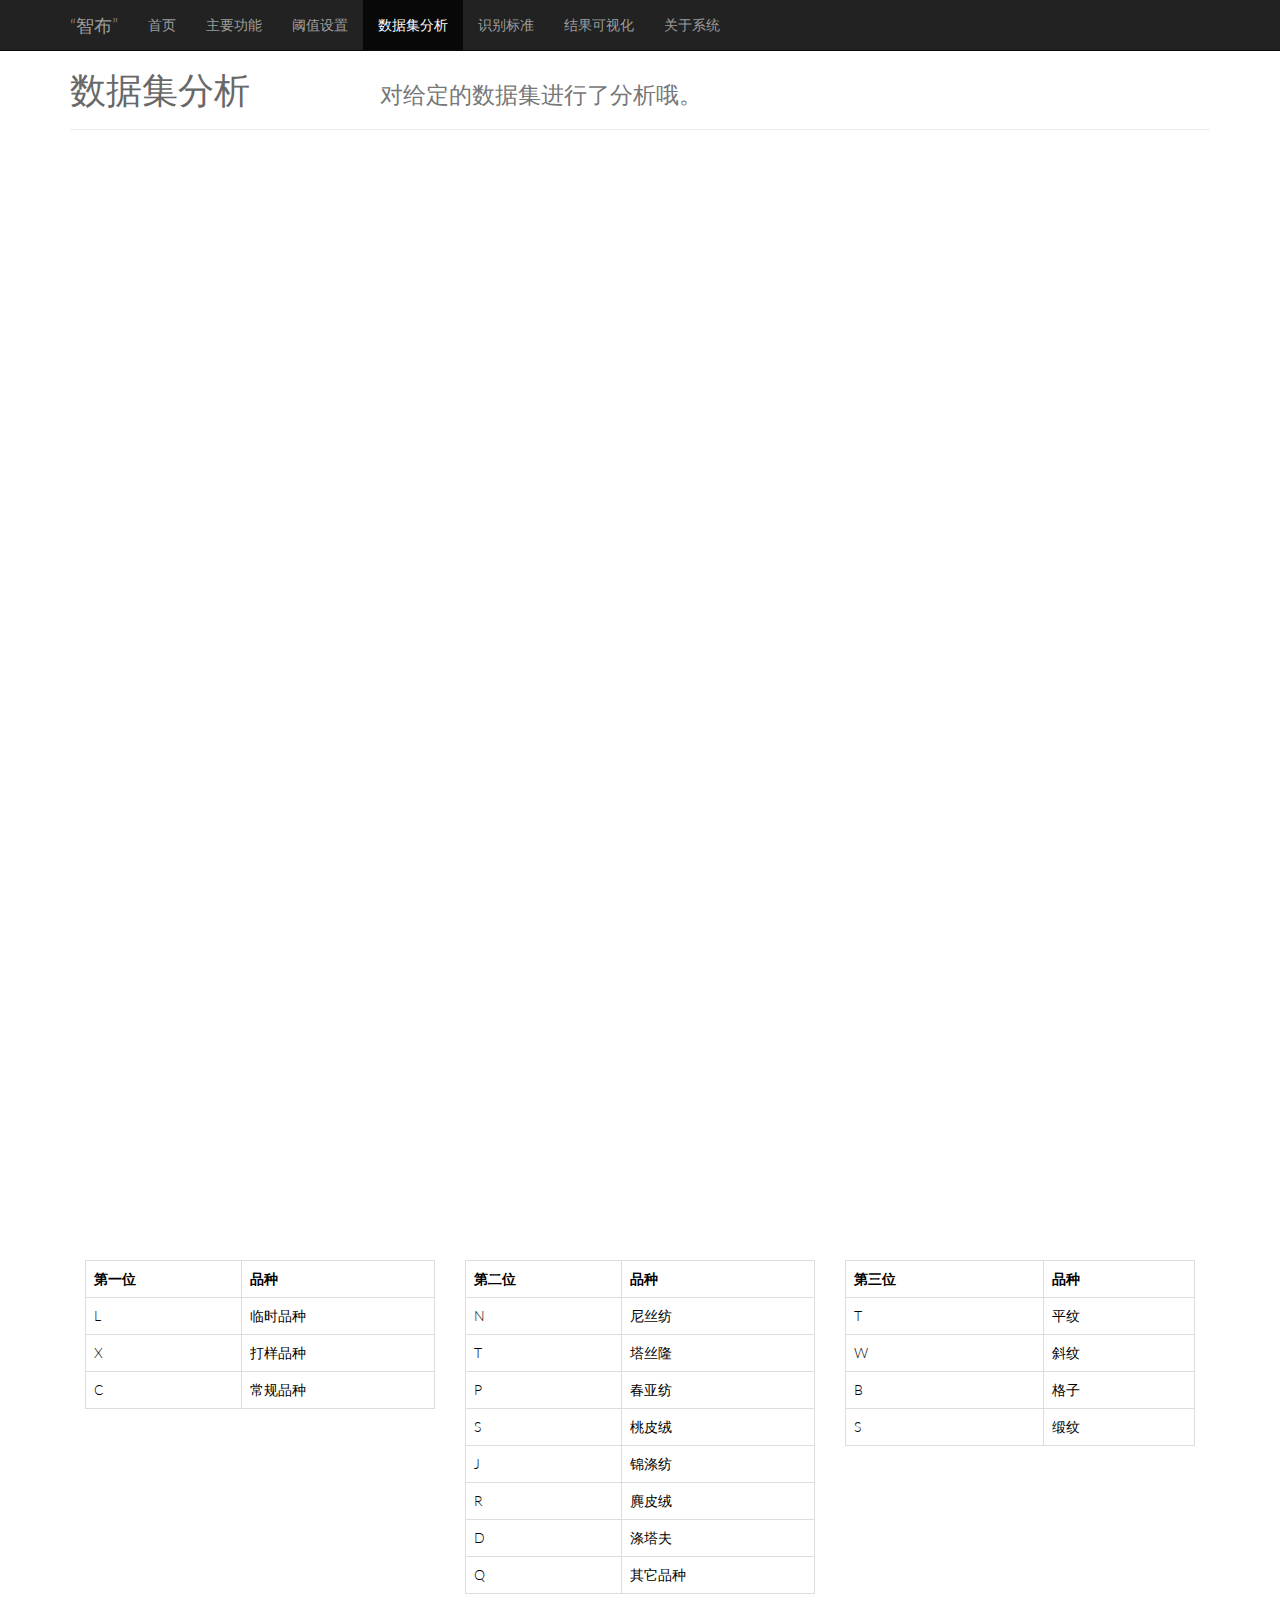
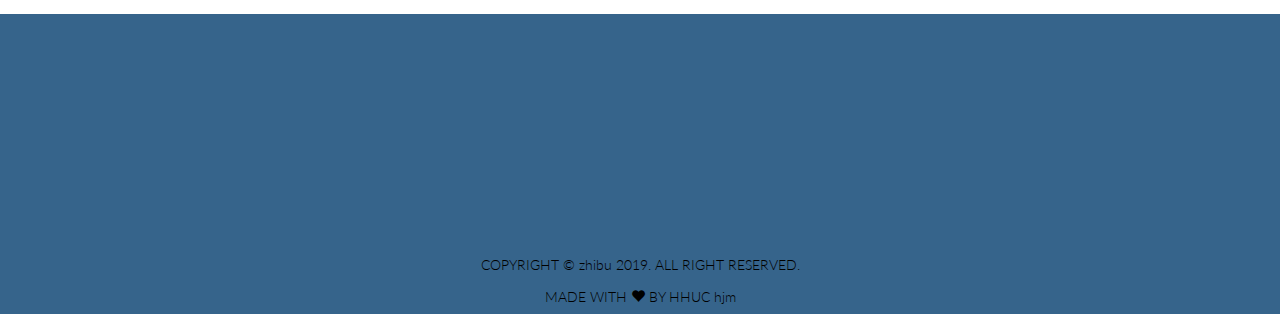
<file: templates/datas.html>
<!DOCTYPE html>
<html lang="en">
<head>
	<meta charset="UTF-8">
	<meta name="viewport" content="width=device-width, initial-scale=1, maximum-scale=1, user-scalable=no">
	<title>“智布”布匹瑕疵识别系统</title>
	<link rel="stylesheet" type="text/css" href="../static/css/style.css"/>
	<link rel="stylesheet" type="text/css" href="../static/css/bootstrap.min.css"/>
	<link href="../static/css/main.css" rel="stylesheet">
	<script type="text/javascript" src="https://www.beamingsunshine.cn/js/echarts.js"></script>
</head>
<body>
	<nav class="navbar navbar-inverse navbar-fixed-top">
		<div class="container-fluid container">
			<div class="navbar-header">
				<button type="button" class="navbar-toggle collapsed" data-toggle="collapse" data-target="#bs-example-navbar-collapse-1" aria-expanded="false">
					<span class="sr-only">Toggle navigation</span>
					<span class="icon-bar"></span>
					<span class="icon-bar"></span>
					<span class="icon-bar"></span>
				</button>
				<a class="navbar-brand" href="index.html">“智布”</a>
			</div>

			<div class="collapse navbar-collapse" id="bs-example-navbar-collapse-1">
				<ul class="nav navbar-nav">
					<li><a href="index.html">首页<span class="sr-only">(current)</span></a></li>
					<li><a href="main.html">主要功能</a></li>
					<li><a href="set.html">阈值设置</a></li>
					<li class="active"><a href="datas.html">数据集分析</a></li>
					<li><a href="standard.html">识别标准</a></li>
					<li><a href="statistics.html">结果可视化</a></li>
					<li><a href="#footer">关于系统</a></li>
				</ul>
			</div><!-- /.navbar-collapse -->
		</div><!-- /.container-fluid -->
	</nav>
	<div class="main container">
		<div class="page-header">
			<h1>数据集分析 &nbsp &nbsp &nbsp &nbsp &nbsp &nbsp <small>对给定的数据集进行了分析哦。</small></h1>
		</div>
	</div>
	
	<div class="container">
		
		<div class="chart">
			<div class="col-md-12 col-xs-12" >
				<div id="chart99"></div>
			</div>
			<div class="col-md-12 col-xs-12" >
				<div id="chart100"></div>
			</div>
			<div class="col-md-4 col-xs-12" >
				<table class="table table-bordered">
					<tr>
						<th>第一位</th>
						<th>品种</th>
					</tr>
					<tr>
						<td>L</td>
						<td>临时品种</td>
					</tr>
					<tr>
						<td>X</td>
						<td>打样品种</td>
					</tr>
					<tr>
						<td>C</td>
						<td>常规品种</td>
					</tr>
				</table>
			</div>
			<div class="col-md-4 col-xs-12" >
				<table class="table table-bordered">
					<tr>
						<th>第二位</th>
						<th>品种</th>
					</tr>
					<tr>
						<td>N</td>
						<td>尼丝纺</td>
					</tr>
					<tr>
						<td>T</td>
						<td>塔丝隆</td>
					</tr>
					<tr>
						<td>P</td>
						<td>春亚纺</td>
					</tr>
					<tr>
						<td>S</td>
						<td>桃皮绒</td>
					</tr>
					<tr>
						<td>J</td>
						<td>锦涤纺</td>
					</tr>
					<tr>
						<td>R</td>
						<td>麂皮绒</td>
					</tr>
					<tr>
						<td>D</td>
						<td>涤塔夫</td>
					</tr>
					<tr>
						<td>Q</td>
						<td>其它品种</td>
					</tr>
				</table>
			</div>
			<div class="col-md-4 col-xs-12" >
				<table class="table table-bordered">
					<tr>
						<th>第三位</th>
						<th>品种</th>
					</tr>
					<tr>
						<td>T</td>
						<td>平纹</td>
					</tr>
					<tr>
						<td>W</td>
						<td>斜纹</td>
					</tr>
					<tr>
						<td>B</td>
						<td>格子</td>
					</tr>
					<tr>
						<td>S</td>
						<td>缎纹</td>
					</tr>
				</table>
			</div>
		</div>
	</div>

	
	<footer id="footer">
		<p class="text-center footer">COPYRIGHT © zhibu 2019. ALL RIGHT RESERVED.</p>
		<p class="text-center">MADE WITH <span class="
			glyphicon glyphicon-heart"></span> BY HHUC hjm</p>
		</footer>
		<script type="text/javascript" src="../static/js/jquery.min.js"></script>
		<script type="text/javascript" src="../static/js/selectImg.js"></script>
		<script type="text/javascript" src="../static/js/laydate.js"></script>
		<script type="text/javascript" src="../static/js/datas.js"></script>
		<script type="text/javascript" src="../static/js/bootstrap.min.js"></script>
	</body>
	</html>
</file>
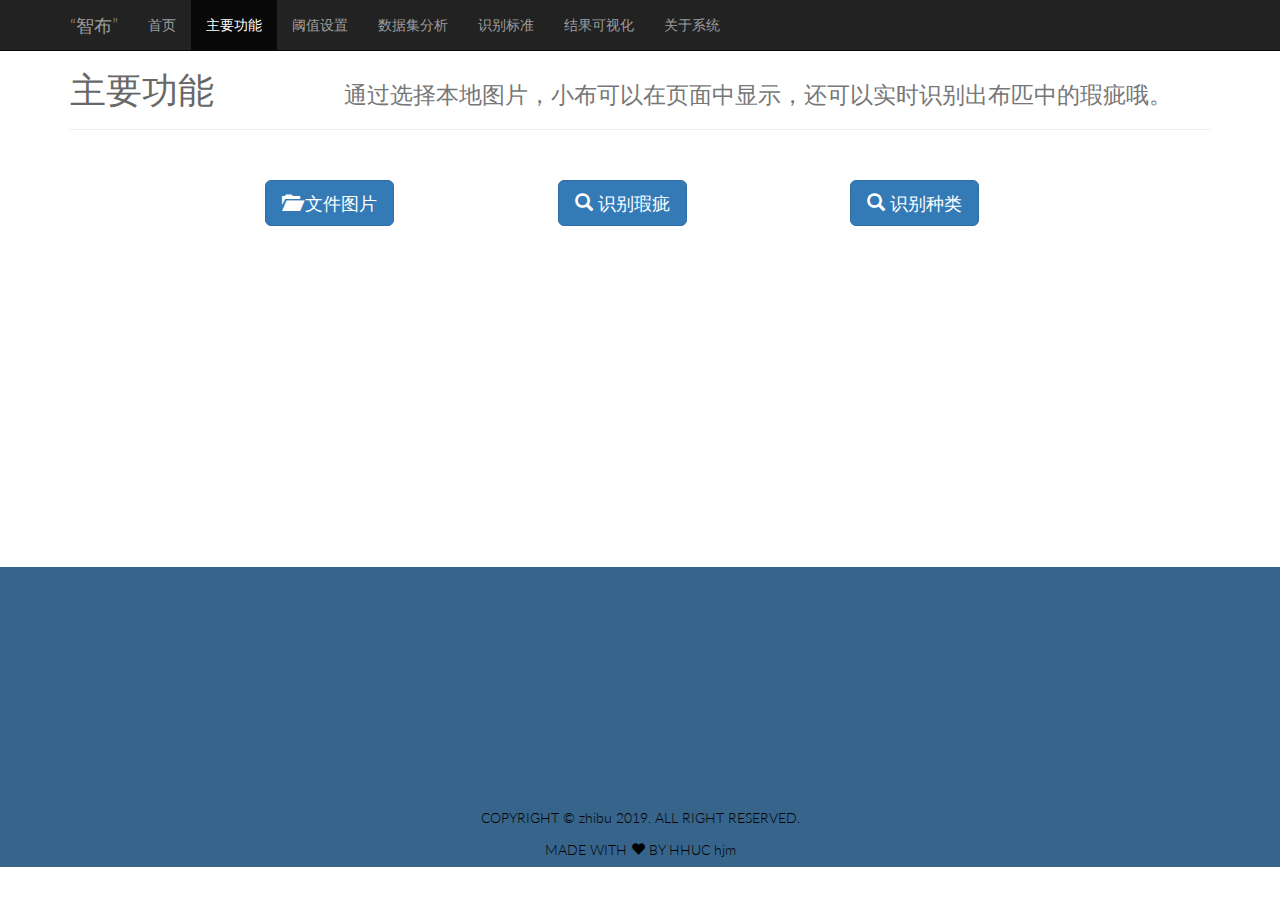
<file: templates/main.html>
<!DOCTYPE html>
<html lang="en">
<head>
	<meta charset="UTF-8">
	<meta name="viewport" content="width=device-width, initial-scale=1, maximum-scale=1, user-scalable=no">
	<title>“智布”布匹瑕疵识别系统</title>
	<link rel="stylesheet" type="text/css" href="../static/css/style.css"/>
	<link rel="stylesheet" type="text/css" href="../static/css/bootstrap.min.css"/>
	<link href="../static/css/main.css" rel="stylesheet">
	<script type="text/javascript" src="../static/js/jquery.min.js"></script>
	<script type="text/javascript" src="../static/js/md5.js"></script>
</head>
<body onload="onload()">
	<nav class="navbar navbar-inverse navbar-fixed-top">
		<div class="container-fluid container">
			<div class="navbar-header">
				<button type="button" class="navbar-toggle collapsed" data-toggle="collapse" data-target="#bs-example-navbar-collapse-1" aria-expanded="false">
					<span class="sr-only">Toggle navigation</span>
					<span class="icon-bar"></span>
					<span class="icon-bar"></span>
					<span class="icon-bar"></span>
				</button>
				<a class="navbar-brand" href="index.html">“智布”</a>
			</div>

			<div class="collapse navbar-collapse" id="bs-example-navbar-collapse-1">
				<ul class="nav navbar-nav">
					<li><a href="index.html">首页<span class="sr-only">(current)</span></a></li>
					<li class="active"><a href="main.html">主要功能</a></li>
					<li><a href="set.html">阈值设置</a></li>
					<li><a href="datas.html">数据集分析</a></li>
					<li><a href="standard.html">识别标准</a></li>
					<li><a href="statistics.html">结果可视化</a></li>
					<li><a href="#footer">关于系统</a></li>
				</ul>
			</div><!-- /.navbar-collapse -->
		</div><!-- /.container-fluid -->
	</nav>
	

	<div class="main container">
		<div class="page-header">
			<h1>主要功能 &nbsp &nbsp &nbsp &nbsp &nbsp &nbsp <small>通过选择本地图片，小布可以在页面中显示，还可以实时识别出布匹中的瑕疵哦。</small></h1>
		</div>
	</div>
	<div class="button-group">
		<div class="container">
			<div class="row" id="button_group">
				<div class="col-md-3 col-md-offset-2 col-xs-6">
					<button type="button" class="btn btn-primary btn-lg" id="add"><span class="glyphicon glyphicon-folder-open"></span>  文件图片</button>
					<input type="file" id="file_input" multiple/>
				</div>
				<div class="col-md-3 col-xs-6">
					<button class="btn btn-primary btn-lg" id="send"><span class="glyphicon glyphicon-search"></span> 识别瑕疵</button>
				</div>
				<div class="col-md-3 col-xs-6">
					<button class="btn btn-primary btn-lg" id="recognize"><span class="glyphicon glyphicon-search"></span> 识别种类</button>
				</div>
				<div class="col-md-3 col-xs-6">
				</div>
			</div>
		</div>
	</div>


	<div class="selectImgDiv" style=" min-height: 300px;">
		<div class="container" id="show">

		</div>
	</div>

	<footer id="footer">
		<p class="text-center footer">COPYRIGHT © zhibu 2019. ALL RIGHT RESERVED.</p>
		<p class="text-center">MADE WITH <span class="
			glyphicon glyphicon-heart"></span> BY HHUC hjm</p>
		</footer>
		<script type="text/javascript" src="../static/js/selectImg.js"></script>
		<script type="text/javascript" src="../static/js/bootstrap.min.js"></script>
	</body>
	</html>
</file>
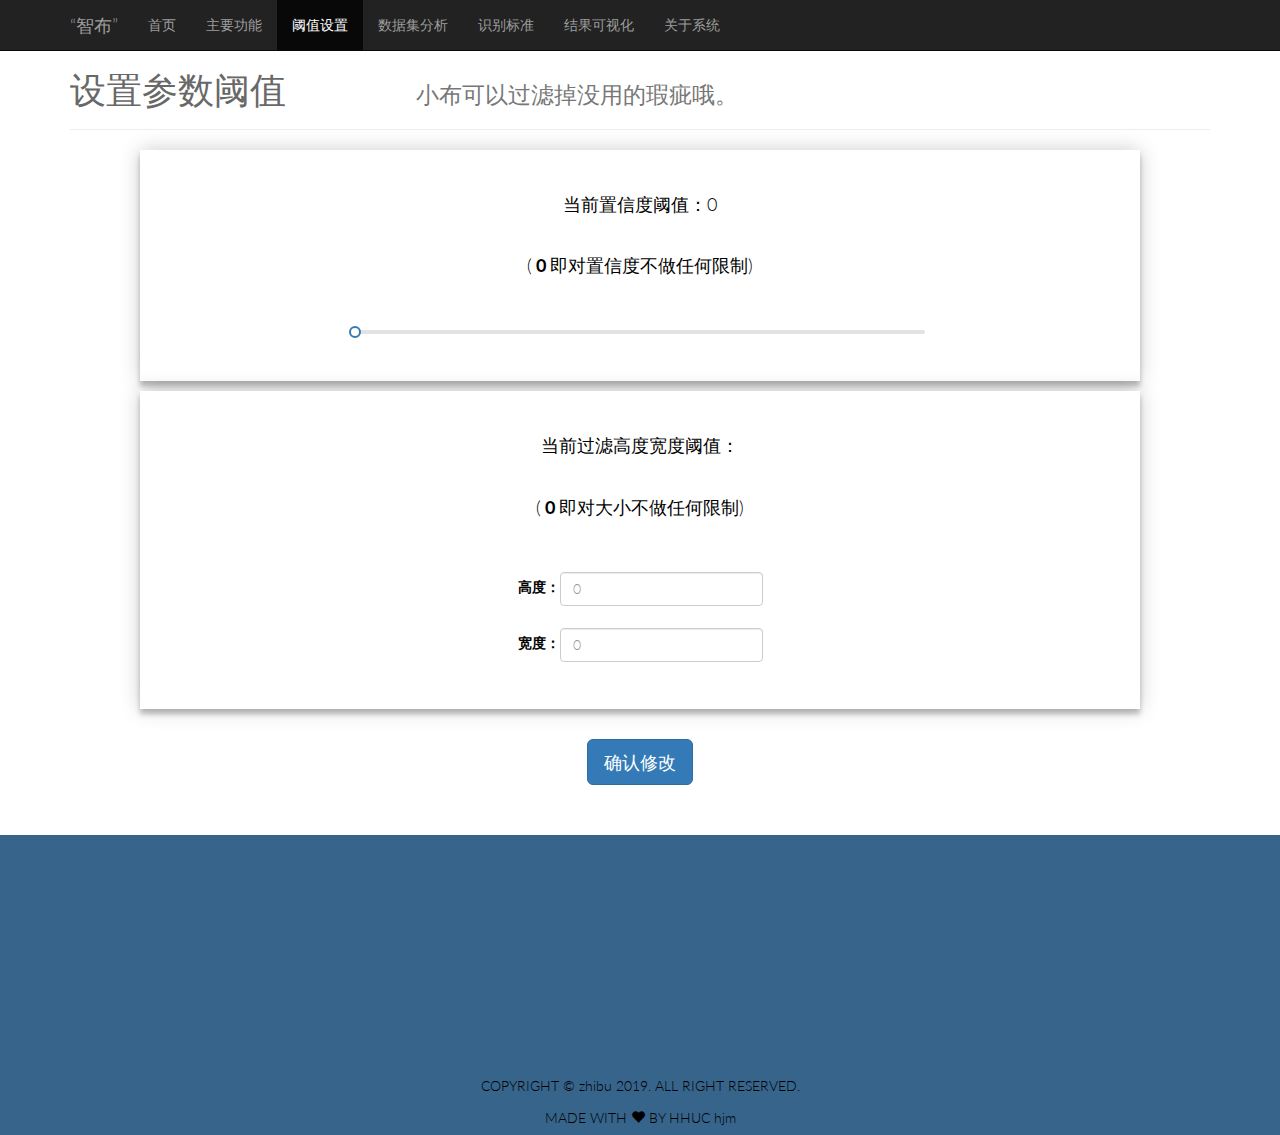
<file: templates/set.html>
<!DOCTYPE html>
<html lang="en">
<head>
	<meta charset="UTF-8">
	<meta name="viewport" content="width=device-width, initial-scale=1, maximum-scale=1, user-scalable=no">
	<title>“智布”布匹瑕疵识别系统</title>
	<link rel="stylesheet" type="text/css" href="../static/css/style.css"/>
	<link rel="stylesheet" href="../static/js/css/layui.css">
	<link rel="stylesheet" type="text/css" href="../static/css/bootstrap.min.css"/>
	<link href="../static/css/main.css" rel="stylesheet">
</head>
<body onload="onLoad();">
	<nav class="navbar navbar-inverse navbar-fixed-top">
		<div class="container-fluid container">
			<div class="navbar-header">
				<button type="button" class="navbar-toggle collapsed" data-toggle="collapse" data-target="#bs-example-navbar-collapse-1" aria-expanded="false">
					<span class="sr-only">Toggle navigation</span>
					<span class="icon-bar"></span>
					<span class="icon-bar"></span>
					<span class="icon-bar"></span>
				</button>
				<a class="navbar-brand" href="index.html">“智布”</a>
			</div>

			<div class="collapse navbar-collapse" id="bs-example-navbar-collapse-1">
				<ul class="nav navbar-nav">
					<li><a href="index.html">首页<span class="sr-only">(current)</span></a></li>
					<li><a href="main.html">主要功能</a></li>
					<li class="active"><a href="set.html">阈值设置</a></li>
					<li><a href="datas.html">数据集分析</a></li>
					<li><a href="standard.html">识别标准</a></li>
					<li><a href="statistics.html">结果可视化</a></li>
					<li><a href="#footer">关于系统</a></li>
				</ul>
			</div><!-- /.navbar-collapse -->
		</div><!-- /.container-fluid -->
	</nav>
	
	<div class="main container">
		<div class="page-header">
			<h1>设置参数阈值 &nbsp &nbsp &nbsp &nbsp &nbsp &nbsp  <small>小布可以过滤掉没用的瑕疵哦。</small></h1>
		</div>
	</div>
	<div >
		<div class="container">
			<div class="shadow_card">
				<h3 id="Limit"></h3>
				<br>
				<h4>(<b> 0 </b>即对置信度不做任何限制)</h4>
				<br><br>
				<div id="slideTest1" style="width: 100%;padding-left: 20%;padding-right: 20%;"></div>
				<br>
			</div>
			
			<div class="shadow_card">
				<h3 id="Size">当前过滤高度宽度阈值：</h3>
				<br>
				<h4>(<b> 0 </b>即对大小不做任何限制)</h4>
				<br><br>
				<form class="form-inline">
					<div class="form-group" id="length">
						
					</div><br><br>
					<div class="form-group" id="width">
						
					</div>
				</form>
				<br>
			</div>
			<div style="padding-top: 20px;padding-bottom: 50px; text-align: center;">
				<button type="submit" class="btn btn-primary btn-lg" id="change">确认修改</button>
			</div>
		</div>
	</div>
	
	
	
	<footer id="footer">
		<p class="text-center footer">COPYRIGHT © zhibu 2019. ALL RIGHT RESERVED.</p>
		<p class="text-center">MADE WITH <span class="
			glyphicon glyphicon-heart"></span> BY HHUC hjm</p>
		</footer>
		<script type="text/javascript" src="../static/js/layui.js"></script>
		<script type="text/javascript" src="../static/js/jquery.min.js"></script>
		<script type="text/javascript" src="../static/js/selectImg.js"></script>
		<script type="text/javascript" src="../static/js/bootstrap.min.js"></script>
		<script type="text/javascript">
			layui.use('slider', function(){
				var slider = layui.slider;
				var lim=limits;
				if (localStorage.getItem("limit")) {
					lim= localStorage.getItem("limit")
				}
				slider.render({
					elem: '#slideTest1'
					,value: lim
					,max:100
					,step:1
					,theme:'#337ab7'
					,change: function(value){
						limits = value;
					},setTips: function(value){ //自定义提示文本
						return value;
					}
				});
			});
		</script>
	</body>
	</html>
</file>
<file: static/css/style.css>
#file_input{
	display: none;
}
#show{
	height: 100%;
}
.draw_rect{
	position: absolute;
	top: 0px;
	left: 0px; 
	height:90%; 
	width:100%; 
	cursor: default;
}

.main{
	padding-top: 30px;
	padding-left: 30px;
}
.button-group{
	margin-top: 30px;
	margin-bottom: 40px;
}
.jumbotron h1{
	padding-top: 60px;
}
.jumbotron p{
	padding-top: 80px;
}
footer{
	height: 300px;
	background-color: #36648B;
}
.footer{
	padding-top: 240px;
}
.thumbnail{
	margin-top: 60px;
}
#chart1{
	width: 50rem;
	height:35rem;
}
#chart2{
	width:50rem;
	height:35rem;
}
#chart3{
	width: 50rem;
	height:35rem;
}
#chart4{
	width:50rem;
	height:35rem;
}
#chart5{
	width: 50rem;
	height:35rem;
}
#chart6{
	width:50rem;
	height:35rem;
}
#chart99{
	width:100%;
	height:65rem;
}
#chart100{
	width:100%;
	height:40rem;
}
.chart{
	padding-top: 60px;
}
#nav{
	float: right;
}
.rectangle0{
	border: 5px solid #d9534f;
	position: absolute;
	z-index: 1;
}
.img_tag0{
	position: absolute;
	color: #ffffff;
	font-size: 12px;
	font-weight: 800;
	z-index: 1;
	background-color: #d9534f;
}
.rectangle1{
	border: 5px solid #337ab7;
	position: absolute;
	z-index: 1;
}
.img_tag1{
	position: absolute;
	color: #ffffff;
	font-size: 12px;
	font-weight: 800;
	background-color:#337ab7; 
	z-index: 1;
}
.rectangle2{
	border: 5px solid #5cb85c;
	position: absolute;
	z-index: 1;
}
.img_tag2{
	position: absolute;
	color: #ffffff;
	font-size: 12px;
	font-weight: 800;
	background-color:#5cb85c; 
	z-index: 1;
}
.rectangle3{
	border: 5px solid #f0ad4e;
	position: absolute;
	z-index: 1;
}
.img_tag3{
	position: absolute;
	color: #ffffff;
	font-size: 12px;
	font-weight: 800;
	background-color:#f0ad4e; 
	z-index: 1;
}
.rectangle4{
	border: 5px solid #5bc0de;
	position: absolute;
	z-index: 1;
}
.img_tag4{
	position: absolute;
	color: #ffffff;
	font-size: 12px;
	font-weight: 800;
	background-color:#5bc0de; 
	z-index: 1;
}
.rectangle5{
	border: 5px solid #ffc1c1;
	position: absolute;
	z-index: 1;
}
.img_tag5{
	position: absolute;
	color: #ffffff;
	font-size: 12px;
	font-weight: 800;
	background-color:#ffc1c1; 
	z-index: 1;
}
.rectangle6{
	border: 5px solid #7d26cd;
	position: absolute;
	z-index: 1;
}
.img_tag6{
	position: absolute;
	color: #ffffff;
	font-size: 12px;
	font-weight: 800;
	background-color:#7d26cd; 
	z-index: 1;
}
.rectangle7{
	border: 5px solid #f16745;
	position: absolute;
	z-index: 1;
}
.img_tag7{
	position: absolute;
	color: #ffffff;
	font-size: 12px;
	font-weight: 800;
	z-index: 1;
	background-color: #f16745;
}
.rectangle8{
	border: 5px solid #ffc65d;
	position: absolute;
	z-index: 1;
}
.img_tag8{
	position: absolute;
	color: #ffffff;
	font-size: 12px;
	font-weight: 800;
	background-color:#ffc65d; 
	z-index: 1;
}
.rectangle9{
	border: 5px solid #7b48a4;
	position: absolute;
	z-index: 1;
}
.img_tag9{
	position: absolute;
	color: #ffffff;
	font-size: 12px;
	font-weight: 800;
	background-color:#7b48a4; 
	z-index: 1;
}
.rectangle10{
	border: 5px solid #4cc3d9;
	position: absolute;
	z-index: 1;
}
.img_tag10{
	position: absolute;
	color: #ffffff;
	font-size: 12px;
	font-weight: 800;
	background-color:#4cc3d9; 
	z-index: 1;
}
.rectangle11{
	border: 5px solid #7f95d1;
	position: absolute;
	z-index: 1;
}
.img_tag11{
	position: absolute;
	color: #ffffff;
	font-size: 12px;
	font-weight: 800;
	background-color:#7f95d1; 
	z-index: 1;
}
.rectangle12{
	border: 5px solid #ef7030;
	position: absolute;
	z-index: 1;
}
.img_tag12{
	position: absolute;
	color: #ffffff;
	font-size: 12px;
	font-weight: 800;
	background-color:#ef7030; 
	z-index: 1;
}
.rectangle13{
	border: 5px solid #66c2cb;
	position: absolute;
	z-index: 1;
}
.img_tag13{
	position: absolute;
	color: #ffffff;
	font-size: 12px;
	font-weight: 800;
	background-color:#66c2cb; 
	z-index: 1;
}
.rectangle14{
	border: 5px solid #82aff9;
	position: absolute;
	z-index: 1;
}
.img_tag14{
	position: absolute;
	color: #ffffff;
	font-size: 12px;
	font-weight: 800;
	background-color:#82aff9; 
	z-index: 1;
}
.rectangle15{
	border: 5px solid #9881f5;
	position: absolute;
	z-index: 1;
}
.img_tag15{
	position: absolute;
	color: #ffffff;
	font-size: 12px;
	font-weight: 800;
	background-color:#9881f5; 
	z-index: 1;
}
.rectangle16{
	border: 5px solid #f97d81;
	position: absolute;
	z-index: 1;
}
.img_tag16{
	position: absolute;
	color: #ffffff;
	font-size: 12px;
	font-weight: 800;
	background-color:#f97d81; 
	z-index: 1;
}
.rectangle17{
	border: 5px solid #f9d08b;
	position: absolute;
	z-index: 1;
}
.img_tag17{
	position: absolute;
	color: #ffffff;
	font-size: 12px;
	font-weight: 800;
	background-color:#f9d08b; 
	z-index: 1;
}
.rectangle18{
	border: 5px solid #eeba4c;
	position: absolute;
	z-index: 1;
}
.img_tag18{
	position: absolute;
	color: #ffffff;
	font-size: 12px;
	font-weight: 800;
	background-color:#eeba4c; 
	z-index: 1;
}
.rectangle19{
	border: 5px solid #23b5af;
	position: absolute;
	z-index: 1;
}
.img_tag19{
	position: absolute;
	color: #ffffff;
	font-size: 12px;
	font-weight: 800;
	background-color:#23b5af; 
	z-index: 1;
}
.selectImgDiv .item{
	float: left;
	margin-top: 20px;
	margin-bottom: 20px;
	cursor: pointer;
}
.selectImgDiv .item .img_show{
	width: 100%;
	height: 100%;
	overflow: hidden;
}
.selectImgDiv .item .img_show img{
	width: 100%;
	height: 100%;
}
.selectImgDiv .item .img_title{
	height: 30px;
	text-align: center;
	font-size: 16px;
	line-height: 30px;
	background-color: rgba(102,102,102,0.6);
	position: relative;
	color: #FFFFFF;
	font-weight: 700;
}
.btns{
	margin-top: 10px;
	float: right;
}
.shadow_card{
	position: relative;
	z-index: 1;
	background: #FFFFFF;
	max-width: 1000px;
	margin: 0 auto 10px;
	padding: 25px;
	text-align: center;
	box-shadow: 0 0 20px 0 rgba(0, 0, 0, 0.2), 0 5px 5px 0 rgba(0, 0, 0, 0.24);
}
</file>
<file: static/css/main.css>
@import url(http://fonts.googleapis.com/css?family=Lato:100,300,400,700);
  @import url(http://fonts.googleapis.com/css?family=Open+Sans:300italic,400italic,600italic,700italic,400,300,600,700);
  @import url(http://fonts.googleapis.com/css?family=Noto+Sans:400,700);

  body {
    background: #fff;
    font-family: 'Lato', sans-serif;
    font-weight: 300;
    font-size: 14px;
    line-height: 22px;
    color: #000;
  }

  html {
    height: 100%;
  }
  a {
    -webkit-transition: 300ms;
    -moz-transition: 300ms;
    -o-transition: 300ms;
    transition: 300ms;
  }


  ul {
    list-style: none;
  }

  h1, h2, h3, h4, h5, h6 {
    font-family: 'Lato', sans-serif;
    font-weight: 300;
  }

  h1{
    color: #686868;
  }

  h2{
    font-size: 24px;
    color: #686868;
  }

  h3{
    font-size: 18px;
  }

  .overflow{
    overflow: hidden;
  }

  .uppercase{
    text-transform: uppercase;
  }

  .btn-common {
    font-size: 14px;
    color: #0099ae;
    border: 1px solid #0099ae;
    font-family: 'Open Sans', sans-serif;
    font-weight: 300;
    padding: 10px 25px;
  }

  #action .col-sm-5{
    position: absolute;

    top: 0;
    height: 100%;
    right: 0;
  }


  .btn-common:hover, 
  .btn-common:focus{
    outline: none;
    background: none;
    box-shadow: none;
    color: #01707f;
    border-color:#01707f;
  }

  .align-right{
    text-align: right;
  }

  .inline{
    display: inline-block;
  }

  .padding{
    padding: 65px 0;
  }

  .padding-bottom{
    padding-bottom: 65px;
  }

  .padding-top{
    padding-top: 90px;
  }

  .padding-right{
    padding-right: 80px;
  }

  .padding-left{
    padding-left: 80px;
  }

  .margin-bottom{
    margin-bottom: 35px;
  }

     .carousel-indicators.visible-xs {
      height: 20px;
      margin: 0;
      padding: 0;
      position: absolute;
      top: -35px;
      width: 100%;
      left: 0;
    }

  .carousel-indicators.visible-xs li {
    border-color: #D29948;
    border-width: 2px;
    height: 12px;
    margin: 0 5px 0 0;
    width: 12px;
  }

  .carousel-indicators.visible-xs li.active {
    background: rgba(210, 153, 72, 0.7);
  }

/*************************
*******Home Page******
**************************/
#home-slider {
  background: url(../images/home/slider-bg.png) 0 100% repeat-x;
  position: relative;
}

#home-slider .main-slider {
  position: relative;
  height: 450px;
}

#home-slider .slide-text{
  position: absolute;
  top: 50px;
  left: 0;
  width: 450px;
}

.animate-in .slide-text {
  -webkit-animation: fadeInLeftBig 700ms cubic-bezier(0.190,1.000,0.220,1.000) 200ms both;
  animation: fadeInLeftBig 700ms cubic-bezier(0.190,1.000,0.220,1.000) 200ms both;
}

#home-slider .slider-hill {
  position: absolute;
  right: 0;
  bottom: 0;
}

.animate-in .slider-hill {
  -webkit-animation: bounceInDown 1000ms ease-in-out 200ms both;
  animation: bounceInDown 1000ms ease-in-out 200ms both;
}

#home-slider .slider-house {
  position: absolute;
  right: 110px;
  bottom: -30px;
}

.animate-in .slider-house {
  -webkit-animation: bounceInDown 500ms ease-in-out 800ms both;
  animation: bounceInDown 500ms ease-in-out 800ms both;
}

#home-slider .slider-sun {
  position: absolute;
  right: 365px;
  bottom: 100px;
}

.animate-in .slider-sun {
  -webkit-animation: scaleIn 500ms ease-in-out 1200ms both;
  animation: scaleIn 500ms ease-in-out 1200ms both;
}

#home-slider .slider-birds1 {
  position: absolute;
  right: 470px;
  bottom: 75px;
}

.animate-in .slider-birds1 {
  -webkit-animation: fadeInLeft 500ms ease-in-out 1200ms both;
  animation: fadeInLeft 500ms ease-in-out 1200ms both;
}

#home-slider .slider-birds2 {
  position: absolute;
  right: 40px;
  bottom: 150px;
}

.animate-in .slider-birds2 {
  -webkit-animation: fadeInRight 500ms ease-in-out 1200ms both;
  animation: fadeInRight 500ms ease-in-out 1200ms both;
}


#home-slider h1{
  margin-top: 100px;
  margin-bottom: 25px;
}

#home-slider .btn-common {
  margin-top: 20px;
}

#home-slider .preloader {
  position: absolute;
  left: 0;
  top: 0;
  bottom: -30px;
  right: 0;
  background: #fafafa;
  text-align: center;
}

#home-slider .preloader > i {
  font-size: 48px;
  height: 48px;
  line-height: 48px;
  color: #00aeef;
  position: absolute;
  left: 50%;
  margin-left: -24px;
  top: 50%;
  margin-top: -24px;
}

#action {
  background-image: url(https://www.beamingsunshine.cn/image/icon/tour-bg.png);
  background-color: #fbfafa;
  background-repeat: repeat-x;
  height: 157px;
  background-position: center;
  display: table;
  position: static;
  width: 100%;
}

.vertical-center{
  display: table-cell;
  vertical-align: middle;
  width: 100%;
  position: statice;
}


.single-service{
  overflow: hidden;
  display: block;
}

.single-service img {
  margin-bottom: 35px;
}

.single-service .fold {
  margin-bottom: 35px;
}

.single-service h2 {
  margin-top: 0;
  margin-bottom: 15px;
}

.single-service p {
  padding: 0 48px;
}

.action h1{
  margin-top: 0;
}

.action p{
  font-size: 18px;
  margin-bottom: 0;
  font-weight: 300;
}

.action .btn-common{
  margin-top: 55px;
  float: left;
}

.title {
  color: #404040;
  font-weight: 300;
}

.single-features {
  overflow: hidden;
  padding-top: 65px;
  padding-bottom: 40px;
}

.single-features .col-sm-6 {
  margin-top: 50px;
}

.single-features:last-child {
  padding-bottom: 95px;
  padding-top: 0;
}

.single-features h2{
  margin-bottom: 15px;
}

#clients{
  padding-bottom: 45px;
}

.clients {
  margin-bottom: 45px;
}

.clients img {
  display: inline-block;
}

.clients-logo {
  overflow: hidden;
  margin-bottom: 10px;
}



/*************************
*******About Us Page******
**************************/

#action , 
#page-breadcrumb{
  position: relative;
}

#page-breadcrumb {
  background-image: url(../images/home/tour-bg.png);
  background-color: #fbfafa;
  background-repeat: repeat-x;
  height: 130px;
  background-position: center;
  display: table;
  position: static;
  width: 100%;
}

#team {
  padding: 85px 0;
}

#team-carousel {
  margin-top: 80px;
}

#company-information .padding-top{
  padding-top: 172px;
  
}



.popular ul.gallery {
  margin: 0;
  padding: 0;
  list-style: none;
  margin: 10px -8px;
}

.popular ul.gallery li {
  display: block;
  width: 33.33%;
  float: left;
  padding: 8px;
}

.popular ul.gallery li a {
  display: block;
}

.popular ul.gallery li a img {
  width: 100%;
  transition: border-radius 300ms ease-in;
  -webkit-transition: border-radius 300ms ease-in;
}

.popular ul.gallery li a img:hover {
  border-radius: 60px;
}
</file>
<file: static/js/css/layui.css>
/** layui-v2.5.0 MIT License By https://www.layui.com */
 .layui-inline,img{display:inline-block;vertical-align:middle}h1,h2,h3,h4,h5,h6{font-weight:400}.layui-edge,.layui-header,.layui-inline,.layui-main{position:relative}.layui-body,.layui-edge,.layui-elip{overflow:hidden}.layui-btn,.layui-edge,.layui-inline,img{vertical-align:middle}.layui-btn,.layui-disabled,.layui-icon,.layui-unselect{-moz-user-select:none;-webkit-user-select:none;-ms-user-select:none}.layui-elip,.layui-form-checkbox span,.layui-form-pane .layui-form-label{text-overflow:ellipsis;white-space:nowrap}blockquote,body,button,dd,div,dl,dt,form,h1,h2,h3,h4,h5,h6,input,li,ol,p,pre,td,textarea,th,ul{margin:0;padding:0;-webkit-tap-highlight-color:rgba(0,0,0,0)}a:active,a:hover{outline:0}img{border:none}li{list-style:none}table{border-collapse:collapse;border-spacing:0}h4,h5,h6{font-size:100%}button,input,optgroup,option,select,textarea{font-family:inherit;font-size:inherit;font-style:inherit;font-weight:inherit;outline:0}pre{white-space:pre-wrap;white-space:-moz-pre-wrap;white-space:-pre-wrap;white-space:-o-pre-wrap;word-wrap:break-word}body{line-height:24px;font:14px Helvetica Neue,Helvetica,PingFang SC,Tahoma,Arial,sans-serif}hr{height:1px;margin:10px 0;border:0;clear:both}a{color:#333;text-decoration:none}a:hover{color:#777}a cite{font-style:normal;*cursor:pointer}.layui-border-box,.layui-border-box *{box-sizing:border-box}.layui-box,.layui-box *{box-sizing:content-box}.layui-clear{clear:both;*zoom:1}.layui-clear:after{content:'\20';clear:both;*zoom:1;display:block;height:0}.layui-inline{*display:inline;*zoom:1}.layui-edge{display:inline-block;width:0;height:0;border-width:6px;border-style:dashed;border-color:transparent}.layui-edge-top{top:-4px;border-bottom-color:#999;border-bottom-style:solid}.layui-edge-right{border-left-color:#999;border-left-style:solid}.layui-edge-bottom{top:2px;border-top-color:#999;border-top-style:solid}.layui-edge-left{border-right-color:#999;border-right-style:solid}.layui-disabled,.layui-disabled:hover{color:#d2d2d2!important;cursor:not-allowed!important}.layui-circle{border-radius:100%}.layui-show{display:block!important}.layui-hide{display:none!important}@font-face{font-family:layui-icon;src:url(../font/iconfont.eot?v=250);src:url(../font/iconfont.eot?v=250#iefix) format('embedded-opentype'),url(../font/iconfont.woff2?v=250) format('woff2'),url(../font/iconfont.woff?v=250) format('woff'),url(../font/iconfont.ttf?v=250) format('truetype'),url(../font/iconfont.svg?v=250#layui-icon) format('svg')}.layui-icon{font-family:layui-icon!important;font-size:16px;font-style:normal;-webkit-font-smoothing:antialiased;-moz-osx-font-smoothing:grayscale}.layui-icon-reply-fill:before{content:"\e611"}.layui-icon-set-fill:before{content:"\e614"}.layui-icon-menu-fill:before{content:"\e60f"}.layui-icon-search:before{content:"\e615"}.layui-icon-share:before{content:"\e641"}.layui-icon-set-sm:before{content:"\e620"}.layui-icon-engine:before{content:"\e628"}.layui-icon-close:before{content:"\1006"}.layui-icon-close-fill:before{content:"\1007"}.layui-icon-chart-screen:before{content:"\e629"}.layui-icon-star:before{content:"\e600"}.layui-icon-circle-dot:before{content:"\e617"}.layui-icon-chat:before{content:"\e606"}.layui-icon-release:before{content:"\e609"}.layui-icon-list:before{content:"\e60a"}.layui-icon-chart:before{content:"\e62c"}.layui-icon-ok-circle:before{content:"\1005"}.layui-icon-layim-theme:before{content:"\e61b"}.layui-icon-table:before{content:"\e62d"}.layui-icon-right:before{content:"\e602"}.layui-icon-left:before{content:"\e603"}.layui-icon-cart-simple:before{content:"\e698"}.layui-icon-face-cry:before{content:"\e69c"}.layui-icon-face-smile:before{content:"\e6af"}.layui-icon-survey:before{content:"\e6b2"}.layui-icon-tree:before{content:"\e62e"}.layui-icon-upload-circle:before{content:"\e62f"}.layui-icon-add-circle:before{content:"\e61f"}.layui-icon-download-circle:before{content:"\e601"}.layui-icon-templeate-1:before{content:"\e630"}.layui-icon-util:before{content:"\e631"}.layui-icon-face-surprised:before{content:"\e664"}.layui-icon-edit:before{content:"\e642"}.layui-icon-speaker:before{content:"\e645"}.layui-icon-down:before{content:"\e61a"}.layui-icon-file:before{content:"\e621"}.layui-icon-layouts:before{content:"\e632"}.layui-icon-rate-half:before{content:"\e6c9"}.layui-icon-add-circle-fine:before{content:"\e608"}.layui-icon-prev-circle:before{content:"\e633"}.layui-icon-read:before{content:"\e705"}.layui-icon-404:before{content:"\e61c"}.layui-icon-carousel:before{content:"\e634"}.layui-icon-help:before{content:"\e607"}.layui-icon-code-circle:before{content:"\e635"}.layui-icon-water:before{content:"\e636"}.layui-icon-username:before{content:"\e66f"}.layui-icon-find-fill:before{content:"\e670"}.layui-icon-about:before{content:"\e60b"}.layui-icon-location:before{content:"\e715"}.layui-icon-up:before{content:"\e619"}.layui-icon-pause:before{content:"\e651"}.layui-icon-date:before{content:"\e637"}.layui-icon-layim-uploadfile:before{content:"\e61d"}.layui-icon-delete:before{content:"\e640"}.layui-icon-play:before{content:"\e652"}.layui-icon-top:before{content:"\e604"}.layui-icon-friends:before{content:"\e612"}.layui-icon-refresh-3:before{content:"\e9aa"}.layui-icon-ok:before{content:"\e605"}.layui-icon-layer:before{content:"\e638"}.layui-icon-face-smile-fine:before{content:"\e60c"}.layui-icon-dollar:before{content:"\e659"}.layui-icon-group:before{content:"\e613"}.layui-icon-layim-download:before{content:"\e61e"}.layui-icon-picture-fine:before{content:"\e60d"}.layui-icon-link:before{content:"\e64c"}.layui-icon-diamond:before{content:"\e735"}.layui-icon-log:before{content:"\e60e"}.layui-icon-rate-solid:before{content:"\e67a"}.layui-icon-fonts-del:before{content:"\e64f"}.layui-icon-unlink:before{content:"\e64d"}.layui-icon-fonts-clear:before{content:"\e639"}.layui-icon-triangle-r:before{content:"\e623"}.layui-icon-circle:before{content:"\e63f"}.layui-icon-radio:before{content:"\e643"}.layui-icon-align-center:before{content:"\e647"}.layui-icon-align-right:before{content:"\e648"}.layui-icon-align-left:before{content:"\e649"}.layui-icon-loading-1:before{content:"\e63e"}.layui-icon-return:before{content:"\e65c"}.layui-icon-fonts-strong:before{content:"\e62b"}.layui-icon-upload:before{content:"\e67c"}.layui-icon-dialogue:before{content:"\e63a"}.layui-icon-video:before{content:"\e6ed"}.layui-icon-headset:before{content:"\e6fc"}.layui-icon-cellphone-fine:before{content:"\e63b"}.layui-icon-add-1:before{content:"\e654"}.layui-icon-face-smile-b:before{content:"\e650"}.layui-icon-fonts-html:before{content:"\e64b"}.layui-icon-form:before{content:"\e63c"}.layui-icon-cart:before{content:"\e657"}.layui-icon-camera-fill:before{content:"\e65d"}.layui-icon-tabs:before{content:"\e62a"}.layui-icon-fonts-code:before{content:"\e64e"}.layui-icon-fire:before{content:"\e756"}.layui-icon-set:before{content:"\e716"}.layui-icon-fonts-u:before{content:"\e646"}.layui-icon-triangle-d:before{content:"\e625"}.layui-icon-tips:before{content:"\e702"}.layui-icon-picture:before{content:"\e64a"}.layui-icon-more-vertical:before{content:"\e671"}.layui-icon-flag:before{content:"\e66c"}.layui-icon-loading:before{content:"\e63d"}.layui-icon-fonts-i:before{content:"\e644"}.layui-icon-refresh-1:before{content:"\e666"}.layui-icon-rmb:before{content:"\e65e"}.layui-icon-home:before{content:"\e68e"}.layui-icon-user:before{content:"\e770"}.layui-icon-notice:before{content:"\e667"}.layui-icon-login-weibo:before{content:"\e675"}.layui-icon-voice:before{content:"\e688"}.layui-icon-upload-drag:before{content:"\e681"}.layui-icon-login-qq:before{content:"\e676"}.layui-icon-snowflake:before{content:"\e6b1"}.layui-icon-file-b:before{content:"\e655"}.layui-icon-template:before{content:"\e663"}.layui-icon-auz:before{content:"\e672"}.layui-icon-console:before{content:"\e665"}.layui-icon-app:before{content:"\e653"}.layui-icon-prev:before{content:"\e65a"}.layui-icon-website:before{content:"\e7ae"}.layui-icon-next:before{content:"\e65b"}.layui-icon-component:before{content:"\e857"}.layui-icon-more:before{content:"\e65f"}.layui-icon-login-wechat:before{content:"\e677"}.layui-icon-shrink-right:before{content:"\e668"}.layui-icon-spread-left:before{content:"\e66b"}.layui-icon-camera:before{content:"\e660"}.layui-icon-note:before{content:"\e66e"}.layui-icon-refresh:before{content:"\e669"}.layui-icon-female:before{content:"\e661"}.layui-icon-male:before{content:"\e662"}.layui-icon-password:before{content:"\e673"}.layui-icon-senior:before{content:"\e674"}.layui-icon-theme:before{content:"\e66a"}.layui-icon-tread:before{content:"\e6c5"}.layui-icon-praise:before{content:"\e6c6"}.layui-icon-star-fill:before{content:"\e658"}.layui-icon-rate:before{content:"\e67b"}.layui-icon-template-1:before{content:"\e656"}.layui-icon-vercode:before{content:"\e679"}.layui-icon-cellphone:before{content:"\e678"}.layui-icon-screen-full:before{content:"\e622"}.layui-icon-screen-restore:before{content:"\e758"}.layui-icon-cols:before{content:"\e610"}.layui-icon-export:before{content:"\e67d"}.layui-icon-print:before{content:"\e66d"}.layui-icon-slider:before{content:"\e714"}.layui-icon-addition:before{content:"\e624"}.layui-icon-subtraction:before{content:"\e67e"}.layui-icon-service:before{content:"\e626"}.layui-main{width:1140px;margin:0 auto}.layui-header{z-index:1000;height:60px}.layui-header a:hover{transition:all .5s;-webkit-transition:all .5s}.layui-side{position:fixed;left:0;top:0;bottom:0;z-index:999;width:200px;overflow-x:hidden}.layui-side-scroll{position:relative;width:220px;height:100%;overflow-x:hidden}.layui-body{position:absolute;left:200px;right:0;top:0;bottom:0;z-index:998;width:auto;overflow-y:auto;box-sizing:border-box}.layui-layout-body{overflow:hidden}.layui-layout-admin .layui-header{background-color:#23262E}.layui-layout-admin .layui-side{top:60px;width:200px;overflow-x:hidden}.layui-layout-admin .layui-body{position:fixed;top:60px;bottom:44px}.layui-layout-admin .layui-main{width:auto;margin:0 15px}.layui-layout-admin .layui-footer{position:fixed;left:200px;right:0;bottom:0;height:44px;line-height:44px;padding:0 15px;background-color:#eee}.layui-layout-admin .layui-logo{position:absolute;left:0;top:0;width:200px;height:100%;line-height:60px;text-align:center;color:#009688;font-size:16px}.layui-layout-admin .layui-header .layui-nav{background:0 0}.layui-layout-left{position:absolute!important;left:200px;top:0}.layui-layout-right{position:absolute!important;right:0;top:0}.layui-container{position:relative;margin:0 auto;padding:0 15px;box-sizing:border-box}.layui-fluid{position:relative;margin:0 auto;padding:0 15px}.layui-row:after,.layui-row:before{content:'';display:block;clear:both}.layui-col-lg1,.layui-col-lg10,.layui-col-lg11,.layui-col-lg12,.layui-col-lg2,.layui-col-lg3,.layui-col-lg4,.layui-col-lg5,.layui-col-lg6,.layui-col-lg7,.layui-col-lg8,.layui-col-lg9,.layui-col-md1,.layui-col-md10,.layui-col-md11,.layui-col-md12,.layui-col-md2,.layui-col-md3,.layui-col-md4,.layui-col-md5,.layui-col-md6,.layui-col-md7,.layui-col-md8,.layui-col-md9,.layui-col-sm1,.layui-col-sm10,.layui-col-sm11,.layui-col-sm12,.layui-col-sm2,.layui-col-sm3,.layui-col-sm4,.layui-col-sm5,.layui-col-sm6,.layui-col-sm7,.layui-col-sm8,.layui-col-sm9,.layui-col-xs1,.layui-col-xs10,.layui-col-xs11,.layui-col-xs12,.layui-col-xs2,.layui-col-xs3,.layui-col-xs4,.layui-col-xs5,.layui-col-xs6,.layui-col-xs7,.layui-col-xs8,.layui-col-xs9{position:relative;display:block;box-sizing:border-box}.layui-col-xs1,.layui-col-xs10,.layui-col-xs11,.layui-col-xs12,.layui-col-xs2,.layui-col-xs3,.layui-col-xs4,.layui-col-xs5,.layui-col-xs6,.layui-col-xs7,.layui-col-xs8,.layui-col-xs9{float:left}.layui-col-xs1{width:8.33333333%}.layui-col-xs2{width:16.66666667%}.layui-col-xs3{width:25%}.layui-col-xs4{width:33.33333333%}.layui-col-xs5{width:41.66666667%}.layui-col-xs6{width:50%}.layui-col-xs7{width:58.33333333%}.layui-col-xs8{width:66.66666667%}.layui-col-xs9{width:75%}.layui-col-xs10{width:83.33333333%}.layui-col-xs11{width:91.66666667%}.layui-col-xs12{width:100%}.layui-col-xs-offset1{margin-left:8.33333333%}.layui-col-xs-offset2{margin-left:16.66666667%}.layui-col-xs-offset3{margin-left:25%}.layui-col-xs-offset4{margin-left:33.33333333%}.layui-col-xs-offset5{margin-left:41.66666667%}.layui-col-xs-offset6{margin-left:50%}.layui-col-xs-offset7{margin-left:58.33333333%}.layui-col-xs-offset8{margin-left:66.66666667%}.layui-col-xs-offset9{margin-left:75%}.layui-col-xs-offset10{margin-left:83.33333333%}.layui-col-xs-offset11{margin-left:91.66666667%}.layui-col-xs-offset12{margin-left:100%}@media screen and (max-width:768px){.layui-hide-xs{display:none!important}.layui-show-xs-block{display:block!important}.layui-show-xs-inline{display:inline!important}.layui-show-xs-inline-block{display:inline-block!important}}@media screen and (min-width:768px){.layui-container{width:750px}.layui-hide-sm{display:none!important}.layui-show-sm-block{display:block!important}.layui-show-sm-inline{display:inline!important}.layui-show-sm-inline-block{display:inline-block!important}.layui-col-sm1,.layui-col-sm10,.layui-col-sm11,.layui-col-sm12,.layui-col-sm2,.layui-col-sm3,.layui-col-sm4,.layui-col-sm5,.layui-col-sm6,.layui-col-sm7,.layui-col-sm8,.layui-col-sm9{float:left}.layui-col-sm1{width:8.33333333%}.layui-col-sm2{width:16.66666667%}.layui-col-sm3{width:25%}.layui-col-sm4{width:33.33333333%}.layui-col-sm5{width:41.66666667%}.layui-col-sm6{width:50%}.layui-col-sm7{width:58.33333333%}.layui-col-sm8{width:66.66666667%}.layui-col-sm9{width:75%}.layui-col-sm10{width:83.33333333%}.layui-col-sm11{width:91.66666667%}.layui-col-sm12{width:100%}.layui-col-sm-offset1{margin-left:8.33333333%}.layui-col-sm-offset2{margin-left:16.66666667%}.layui-col-sm-offset3{margin-left:25%}.layui-col-sm-offset4{margin-left:33.33333333%}.layui-col-sm-offset5{margin-left:41.66666667%}.layui-col-sm-offset6{margin-left:50%}.layui-col-sm-offset7{margin-left:58.33333333%}.layui-col-sm-offset8{margin-left:66.66666667%}.layui-col-sm-offset9{margin-left:75%}.layui-col-sm-offset10{margin-left:83.33333333%}.layui-col-sm-offset11{margin-left:91.66666667%}.layui-col-sm-offset12{margin-left:100%}}@media screen and (min-width:992px){.layui-container{width:970px}.layui-hide-md{display:none!important}.layui-show-md-block{display:block!important}.layui-show-md-inline{display:inline!important}.layui-show-md-inline-block{display:inline-block!important}.layui-col-md1,.layui-col-md10,.layui-col-md11,.layui-col-md12,.layui-col-md2,.layui-col-md3,.layui-col-md4,.layui-col-md5,.layui-col-md6,.layui-col-md7,.layui-col-md8,.layui-col-md9{float:left}.layui-col-md1{width:8.33333333%}.layui-col-md2{width:16.66666667%}.layui-col-md3{width:25%}.layui-col-md4{width:33.33333333%}.layui-col-md5{width:41.66666667%}.layui-col-md6{width:50%}.layui-col-md7{width:58.33333333%}.layui-col-md8{width:66.66666667%}.layui-col-md9{width:75%}.layui-col-md10{width:83.33333333%}.layui-col-md11{width:91.66666667%}.layui-col-md12{width:100%}.layui-col-md-offset1{margin-left:8.33333333%}.layui-col-md-offset2{margin-left:16.66666667%}.layui-col-md-offset3{margin-left:25%}.layui-col-md-offset4{margin-left:33.33333333%}.layui-col-md-offset5{margin-left:41.66666667%}.layui-col-md-offset6{margin-left:50%}.layui-col-md-offset7{margin-left:58.33333333%}.layui-col-md-offset8{margin-left:66.66666667%}.layui-col-md-offset9{margin-left:75%}.layui-col-md-offset10{margin-left:83.33333333%}.layui-col-md-offset11{margin-left:91.66666667%}.layui-col-md-offset12{margin-left:100%}}@media screen and (min-width:1200px){.layui-container{width:1170px}.layui-hide-lg{display:none!important}.layui-show-lg-block{display:block!important}.layui-show-lg-inline{display:inline!important}.layui-show-lg-inline-block{display:inline-block!important}.layui-col-lg1,.layui-col-lg10,.layui-col-lg11,.layui-col-lg12,.layui-col-lg2,.layui-col-lg3,.layui-col-lg4,.layui-col-lg5,.layui-col-lg6,.layui-col-lg7,.layui-col-lg8,.layui-col-lg9{float:left}.layui-col-lg1{width:8.33333333%}.layui-col-lg2{width:16.66666667%}.layui-col-lg3{width:25%}.layui-col-lg4{width:33.33333333%}.layui-col-lg5{width:41.66666667%}.layui-col-lg6{width:50%}.layui-col-lg7{width:58.33333333%}.layui-col-lg8{width:66.66666667%}.layui-col-lg9{width:75%}.layui-col-lg10{width:83.33333333%}.layui-col-lg11{width:91.66666667%}.layui-col-lg12{width:100%}.layui-col-lg-offset1{margin-left:8.33333333%}.layui-col-lg-offset2{margin-left:16.66666667%}.layui-col-lg-offset3{margin-left:25%}.layui-col-lg-offset4{margin-left:33.33333333%}.layui-col-lg-offset5{margin-left:41.66666667%}.layui-col-lg-offset6{margin-left:50%}.layui-col-lg-offset7{margin-left:58.33333333%}.layui-col-lg-offset8{margin-left:66.66666667%}.layui-col-lg-offset9{margin-left:75%}.layui-col-lg-offset10{margin-left:83.33333333%}.layui-col-lg-offset11{margin-left:91.66666667%}.layui-col-lg-offset12{margin-left:100%}}.layui-col-space1{margin:-.5px}.layui-col-space1>*{padding:.5px}.layui-col-space3{margin:-1.5px}.layui-col-space3>*{padding:1.5px}.layui-col-space5{margin:-2.5px}.layui-col-space5>*{padding:2.5px}.layui-col-space8{margin:-3.5px}.layui-col-space8>*{padding:3.5px}.layui-col-space10{margin:-5px}.layui-col-space10>*{padding:5px}.layui-col-space12{margin:-6px}.layui-col-space12>*{padding:6px}.layui-col-space15{margin:-7.5px}.layui-col-space15>*{padding:7.5px}.layui-col-space18{margin:-9px}.layui-col-space18>*{padding:9px}.layui-col-space20{margin:-10px}.layui-col-space20>*{padding:10px}.layui-col-space22{margin:-11px}.layui-col-space22>*{padding:11px}.layui-col-space25{margin:-12.5px}.layui-col-space25>*{padding:12.5px}.layui-col-space30{margin:-15px}.layui-col-space30>*{padding:15px}.layui-btn,.layui-input,.layui-select,.layui-textarea,.layui-upload-button{outline:0;-webkit-appearance:none;transition:all .3s;-webkit-transition:all .3s;box-sizing:border-box}.layui-elem-quote{margin-bottom:10px;padding:15px;line-height:22px;border-left:5px solid #009688;border-radius:0 2px 2px 0;background-color:#f2f2f2}.layui-quote-nm{border-style:solid;border-width:1px 1px 1px 5px;background:0 0}.layui-elem-field{margin-bottom:10px;padding:0;border-width:1px;border-style:solid}.layui-elem-field legend{margin-left:20px;padding:0 10px;font-size:20px;font-weight:300}.layui-field-title{margin:10px 0 20px;border-width:1px 0 0}.layui-field-box{padding:10px 15px}.layui-field-title .layui-field-box{padding:10px 0}.layui-progress{position:relative;height:6px;border-radius:20px;background-color:#e2e2e2}.layui-progress-bar{position:absolute;left:0;top:0;width:0;max-width:100%;height:6px;border-radius:20px;text-align:right;background-color:#5FB878;transition:all .3s;-webkit-transition:all .3s}.layui-progress-big,.layui-progress-big .layui-progress-bar{height:18px;line-height:18px}.layui-progress-text{position:relative;top:-20px;line-height:18px;font-size:12px;color:#666}.layui-progress-big .layui-progress-text{position:static;padding:0 10px;color:#fff}.layui-collapse{border-width:1px;border-style:solid;border-radius:2px}.layui-colla-content,.layui-colla-item{border-top-width:1px;border-top-style:solid}.layui-colla-item:first-child{border-top:none}.layui-colla-title{position:relative;height:42px;line-height:42px;padding:0 15px 0 35px;color:#333;background-color:#f2f2f2;cursor:pointer;font-size:14px;overflow:hidden}.layui-colla-content{display:none;padding:10px 15px;line-height:22px;color:#666}.layui-colla-icon{position:absolute;left:15px;top:0;font-size:14px}.layui-card{margin-bottom:15px;border-radius:2px;background-color:#fff;box-shadow:0 1px 2px 0 rgba(0,0,0,.05)}.layui-card:last-child{margin-bottom:0}.layui-card-header{position:relative;height:42px;line-height:42px;padding:0 15px;border-bottom:1px solid #f6f6f6;color:#333;border-radius:2px 2px 0 0;font-size:14px}.layui-bg-black,.layui-bg-blue,.layui-bg-cyan,.layui-bg-green,.layui-bg-orange,.layui-bg-red{color:#fff!important}.layui-card-body{position:relative;padding:10px 15px;line-height:24px}.layui-card-body[pad15]{padding:15px}.layui-card-body[pad20]{padding:20px}.layui-card-body .layui-table{margin:5px 0}.layui-card .layui-tab{margin:0}.layui-panel-window{position:relative;padding:15px;border-radius:0;border-top:5px solid #E6E6E6;background-color:#fff}.layui-auxiliar-moving{position:fixed;left:0;right:0;top:0;bottom:0;width:100%;height:100%;background:0 0;z-index:9999999999}.layui-form-label,.layui-form-mid,.layui-form-select,.layui-input-block,.layui-input-inline,.layui-textarea{position:relative}.layui-bg-red{background-color:#FF5722!important}.layui-bg-orange{background-color:#FFB800!important}.layui-bg-green{background-color:#009688!important}.layui-bg-cyan{background-color:#2F4056!important}.layui-bg-blue{background-color:#1E9FFF!important}.layui-bg-black{background-color:#393D49!important}.layui-bg-gray{background-color:#eee!important;color:#666!important}.layui-badge-rim,.layui-colla-content,.layui-colla-item,.layui-collapse,.layui-elem-field,.layui-form-pane .layui-form-item[pane],.layui-form-pane .layui-form-label,.layui-input,.layui-layedit,.layui-layedit-tool,.layui-quote-nm,.layui-select,.layui-tab-bar,.layui-tab-card,.layui-tab-title,.layui-tab-title .layui-this:after,.layui-textarea{border-color:#e6e6e6}.layui-timeline-item:before,hr{background-color:#e6e6e6}.layui-text{line-height:22px;font-size:14px;color:#666}.layui-text h1,.layui-text h2,.layui-text h3{font-weight:500;color:#333}.layui-text h1{font-size:30px}.layui-text h2{font-size:24px}.layui-text h3{font-size:18px}.layui-text a:not(.layui-btn){color:#01AAED}.layui-text a:not(.layui-btn):hover{text-decoration:underline}.layui-text ul{padding:5px 0 5px 15px}.layui-text ul li{margin-top:5px;list-style-type:disc}.layui-text em,.layui-word-aux{color:#999!important;padding:0 5px!important}.layui-btn{display:inline-block;height:38px;line-height:38px;padding:0 18px;background-color:#009688;color:#fff;white-space:nowrap;text-align:center;font-size:14px;border:none;border-radius:2px;cursor:pointer}.layui-btn:hover{opacity:.8;filter:alpha(opacity=80);color:#fff}.layui-btn:active{opacity:1;filter:alpha(opacity=100)}.layui-btn+.layui-btn{margin-left:10px}.layui-btn-container{font-size:0}.layui-btn-container .layui-btn{margin-right:10px;margin-bottom:10px}.layui-btn-container .layui-btn+.layui-btn{margin-left:0}.layui-table .layui-btn-container .layui-btn{margin-bottom:9px}.layui-btn-radius{border-radius:100px}.layui-btn .layui-icon{margin-right:3px;font-size:18px;vertical-align:bottom;vertical-align:middle\9}.layui-btn-primary{border:1px solid #C9C9C9;background-color:#fff;color:#555}.layui-btn-primary:hover{border-color:#009688;color:#333}.layui-btn-normal{background-color:#1E9FFF}.layui-btn-warm{background-color:#FFB800}.layui-btn-danger{background-color:#FF5722}.layui-btn-disabled,.layui-btn-disabled:active,.layui-btn-disabled:hover{border:1px solid #e6e6e6;background-color:#FBFBFB;color:#C9C9C9;cursor:not-allowed;opacity:1}.layui-btn-lg{height:44px;line-height:44px;padding:0 25px;font-size:16px}.layui-btn-sm{height:30px;line-height:30px;padding:0 10px;font-size:12px}.layui-btn-sm i{font-size:16px!important}.layui-btn-xs{height:22px;line-height:22px;padding:0 5px;font-size:12px}.layui-btn-xs i{font-size:14px!important}.layui-btn-group{display:inline-block;vertical-align:middle;font-size:0}.layui-btn-group .layui-btn{margin-left:0!important;margin-right:0!important;border-left:1px solid rgba(255,255,255,.5);border-radius:0}.layui-btn-group .layui-btn-primary{border-left:none}.layui-btn-group .layui-btn-primary:hover{border-color:#C9C9C9;color:#009688}.layui-btn-group .layui-btn:first-child{border-left:none;border-radius:2px 0 0 2px}.layui-btn-group .layui-btn-primary:first-child{border-left:1px solid #c9c9c9}.layui-btn-group .layui-btn:last-child{border-radius:0 2px 2px 0}.layui-btn-group .layui-btn+.layui-btn{margin-left:0}.layui-btn-group+.layui-btn-group{margin-left:10px}.layui-btn-fluid{width:100%}.layui-input,.layui-select,.layui-textarea{height:38px;line-height:1.3;line-height:38px\9;border-width:1px;border-style:solid;background-color:#fff;border-radius:2px}.layui-input::-webkit-input-placeholder,.layui-select::-webkit-input-placeholder,.layui-textarea::-webkit-input-placeholder{line-height:1.3}.layui-input,.layui-textarea{display:block;width:100%;padding-left:10px}.layui-input:hover,.layui-textarea:hover{border-color:#D2D2D2!important}.layui-input:focus,.layui-textarea:focus{border-color:#C9C9C9!important}.layui-textarea{min-height:100px;height:auto;line-height:20px;padding:6px 10px;resize:vertical}.layui-select{padding:0 10px}.layui-form input[type=checkbox],.layui-form input[type=radio],.layui-form select{display:none}.layui-form [lay-ignore]{display:initial}.layui-form-item{margin-bottom:15px;clear:both;*zoom:1}.layui-form-item:after{content:'\20';clear:both;*zoom:1;display:block;height:0}.layui-form-label{float:left;display:block;padding:9px 15px;width:80px;font-weight:400;line-height:20px;text-align:right}.layui-form-label-col{display:block;float:none;padding:9px 0;line-height:20px;text-align:left}.layui-form-item .layui-inline{margin-bottom:5px;margin-right:10px}.layui-input-block{margin-left:110px;min-height:36px}.layui-input-inline{display:inline-block;vertical-align:middle}.layui-form-item .layui-input-inline{float:left;width:190px;margin-right:10px}.layui-form-text .layui-input-inline{width:auto}.layui-form-mid{float:left;display:block;padding:9px 0!important;line-height:20px;margin-right:10px}.layui-form-danger+.layui-form-select .layui-input,.layui-form-danger:focus{border-color:#FF5722!important}.layui-form-select .layui-input{padding-right:30px;cursor:pointer}.layui-form-select .layui-edge{position:absolute;right:10px;top:50%;margin-top:-3px;cursor:pointer;border-width:6px;border-top-color:#c2c2c2;border-top-style:solid;transition:all .3s;-webkit-transition:all .3s}.layui-form-select dl{display:none;position:absolute;left:0;top:42px;padding:5px 0;z-index:899;min-width:100%;border:1px solid #d2d2d2;max-height:300px;overflow-y:auto;background-color:#fff;border-radius:2px;box-shadow:0 2px 4px rgba(0,0,0,.12);box-sizing:border-box}.layui-form-select dl dd,.layui-form-select dl dt{padding:0 10px;line-height:36px;white-space:nowrap;overflow:hidden;text-overflow:ellipsis}.layui-form-select dl dt{font-size:12px;color:#999}.layui-form-select dl dd{cursor:pointer}.layui-form-select dl dd:hover{background-color:#f2f2f2;-webkit-transition:.5s all;transition:.5s all}.layui-form-select .layui-select-group dd{padding-left:20px}.layui-form-select dl dd.layui-select-tips{padding-left:10px!important;color:#999}.layui-form-select dl dd.layui-this{background-color:#5FB878;color:#fff}.layui-form-checkbox,.layui-form-select dl dd.layui-disabled{background-color:#fff}.layui-form-selected dl{display:block}.layui-form-checkbox,.layui-form-checkbox *,.layui-form-switch{display:inline-block;vertical-align:middle}.layui-form-selected .layui-edge{margin-top:-9px;-webkit-transform:rotate(180deg);transform:rotate(180deg);margin-top:-3px\9}:root .layui-form-selected .layui-edge{margin-top:-9px\0/IE9}.layui-form-selectup dl{top:auto;bottom:42px}.layui-select-none{margin:5px 0;text-align:center;color:#999}.layui-select-disabled .layui-disabled{border-color:#eee!important}.layui-select-disabled .layui-edge{border-top-color:#d2d2d2}.layui-form-checkbox{position:relative;height:30px;line-height:30px;margin-right:10px;padding-right:30px;cursor:pointer;font-size:0;-webkit-transition:.1s linear;transition:.1s linear;box-sizing:border-box}.layui-form-checkbox span{padding:0 10px;height:100%;font-size:14px;border-radius:2px 0 0 2px;background-color:#d2d2d2;color:#fff;overflow:hidden}.layui-form-checkbox:hover span{background-color:#c2c2c2}.layui-form-checkbox i{position:absolute;right:0;top:0;width:30px;height:28px;border:1px solid #d2d2d2;border-left:none;border-radius:0 2px 2px 0;color:#fff;font-size:20px;text-align:center}.layui-form-checkbox:hover i{border-color:#c2c2c2;color:#c2c2c2}.layui-form-checked,.layui-form-checked:hover{border-color:#5FB878}.layui-form-checked span,.layui-form-checked:hover span{background-color:#5FB878}.layui-form-checked i,.layui-form-checked:hover i{color:#5FB878}.layui-form-item .layui-form-checkbox{margin-top:4px}.layui-form-checkbox[lay-skin=primary]{height:auto!important;line-height:normal!important;min-width:18px;min-height:18px;border:none!important;margin-right:0;padding-left:28px;padding-right:0;background:0 0}.layui-form-checkbox[lay-skin=primary] span{padding-left:0;padding-right:15px;line-height:18px;background:0 0;color:#666}.layui-form-checkbox[lay-skin=primary] i{right:auto;left:0;width:16px;height:16px;line-height:16px;border:1px solid #d2d2d2;font-size:12px;border-radius:2px;background-color:#fff;-webkit-transition:.1s linear;transition:.1s linear}.layui-form-checkbox[lay-skin=primary]:hover i{border-color:#5FB878;color:#fff}.layui-form-checked[lay-skin=primary] i{border-color:#5FB878;background-color:#5FB878;color:#fff}.layui-checkbox-disbaled[lay-skin=primary] span{background:0 0!important;color:#c2c2c2}.layui-checkbox-disbaled[lay-skin=primary]:hover i{border-color:#d2d2d2}.layui-form-item .layui-form-checkbox[lay-skin=primary]{margin-top:10px}.layui-form-switch{position:relative;height:22px;line-height:22px;min-width:35px;padding:0 5px;margin-top:8px;border:1px solid #d2d2d2;border-radius:20px;cursor:pointer;background-color:#fff;-webkit-transition:.1s linear;transition:.1s linear}.layui-form-switch i{position:absolute;left:5px;top:3px;width:16px;height:16px;border-radius:20px;background-color:#d2d2d2;-webkit-transition:.1s linear;transition:.1s linear}.layui-form-switch em{position:relative;top:0;width:25px;margin-left:21px;padding:0!important;text-align:center!important;color:#999!important;font-style:normal!important;font-size:12px}.layui-form-onswitch{border-color:#5FB878;background-color:#5FB878}.layui-checkbox-disbaled,.layui-checkbox-disbaled i{border-color:#e2e2e2!important}.layui-form-onswitch i{left:100%;margin-left:-21px;background-color:#fff}.layui-form-onswitch em{margin-left:5px;margin-right:21px;color:#fff!important}.layui-checkbox-disbaled span{background-color:#e2e2e2!important}.layui-checkbox-disbaled:hover i{color:#fff!important}[lay-radio]{display:none}.layui-form-radio,.layui-form-radio *{display:inline-block;vertical-align:middle}.layui-form-radio{line-height:28px;margin:6px 10px 0 0;padding-right:10px;cursor:pointer;font-size:0}.layui-form-radio *{font-size:14px}.layui-form-radio>i{margin-right:8px;font-size:22px;color:#c2c2c2}.layui-form-radio>i:hover,.layui-form-radioed>i{color:#5FB878}.layui-radio-disbaled>i{color:#e2e2e2!important}.layui-form-pane .layui-form-label{width:110px;padding:8px 15px;height:38px;line-height:20px;border-width:1px;border-style:solid;border-radius:2px 0 0 2px;text-align:center;background-color:#FBFBFB;overflow:hidden;box-sizing:border-box}.layui-form-pane .layui-input-inline{margin-left:-1px}.layui-form-pane .layui-input-block{margin-left:110px;left:-1px}.layui-form-pane .layui-input{border-radius:0 2px 2px 0}.layui-form-pane .layui-form-text .layui-form-label{float:none;width:100%;border-radius:2px;box-sizing:border-box;text-align:left}.layui-form-pane .layui-form-text .layui-input-inline{display:block;margin:0;top:-1px;clear:both}.layui-form-pane .layui-form-text .layui-input-block{margin:0;left:0;top:-1px}.layui-form-pane .layui-form-text .layui-textarea{min-height:100px;border-radius:0 0 2px 2px}.layui-form-pane .layui-form-checkbox{margin:4px 0 4px 10px}.layui-form-pane .layui-form-radio,.layui-form-pane .layui-form-switch{margin-top:6px;margin-left:10px}.layui-form-pane .layui-form-item[pane]{position:relative;border-width:1px;border-style:solid}.layui-form-pane .layui-form-item[pane] .layui-form-label{position:absolute;left:0;top:0;height:100%;border-width:0 1px 0 0}.layui-form-pane .layui-form-item[pane] .layui-input-inline{margin-left:110px}@media screen and (max-width:450px){.layui-form-item .layui-form-label{text-overflow:ellipsis;overflow:hidden;white-space:nowrap}.layui-form-item .layui-inline{display:block;margin-right:0;margin-bottom:20px;clear:both}.layui-form-item .layui-inline:after{content:'\20';clear:both;display:block;height:0}.layui-form-item .layui-input-inline{display:block;float:none;left:-3px;width:auto;margin:0 0 10px 112px}.layui-form-item .layui-input-inline+.layui-form-mid{margin-left:110px;top:-5px;padding:0}.layui-form-item .layui-form-checkbox{margin-right:5px;margin-bottom:5px}}.layui-layedit{border-width:1px;border-style:solid;border-radius:2px}.layui-layedit-tool{padding:3px 5px;border-bottom-width:1px;border-bottom-style:solid;font-size:0}.layedit-tool-fixed{position:fixed;top:0;border-top:1px solid #e2e2e2}.layui-layedit-tool .layedit-tool-mid,.layui-layedit-tool .layui-icon{display:inline-block;vertical-align:middle;text-align:center;font-size:14px}.layui-layedit-tool .layui-icon{position:relative;width:32px;height:30px;line-height:30px;margin:3px 5px;color:#777;cursor:pointer;border-radius:2px}.layui-layedit-tool .layui-icon:hover{color:#393D49}.layui-layedit-tool .layui-icon:active{color:#000}.layui-layedit-tool .layedit-tool-active{background-color:#e2e2e2;color:#000}.layui-layedit-tool .layui-disabled,.layui-layedit-tool .layui-disabled:hover{color:#d2d2d2;cursor:not-allowed}.layui-layedit-tool .layedit-tool-mid{width:1px;height:18px;margin:0 10px;background-color:#d2d2d2}.layedit-tool-html{width:50px!important;font-size:30px!important}.layedit-tool-b,.layedit-tool-code,.layedit-tool-help{font-size:16px!important}.layedit-tool-d,.layedit-tool-face,.layedit-tool-image,.layedit-tool-unlink{font-size:18px!important}.layedit-tool-image input{position:absolute;font-size:0;left:0;top:0;width:100%;height:100%;opacity:.01;filter:Alpha(opacity=1);cursor:pointer}.layui-layedit-iframe iframe{display:block;width:100%}#LAY_layedit_code{overflow:hidden}.layui-laypage{display:inline-block;*display:inline;*zoom:1;vertical-align:middle;margin:10px 0;font-size:0}.layui-laypage>a:first-child,.layui-laypage>a:first-child em{border-radius:2px 0 0 2px}.layui-laypage>a:last-child,.layui-laypage>a:last-child em{border-radius:0 2px 2px 0}.layui-laypage>:first-child{margin-left:0!important}.layui-laypage>:last-child{margin-right:0!important}.layui-laypage a,.layui-laypage button,.layui-laypage input,.layui-laypage select,.layui-laypage span{border:1px solid #e2e2e2}.layui-laypage a,.layui-laypage span{display:inline-block;*display:inline;*zoom:1;vertical-align:middle;padding:0 15px;height:28px;line-height:28px;margin:0 -1px 5px 0;background-color:#fff;color:#333;font-size:12px}.layui-flow-more a *,.layui-laypage input,.layui-table-view select[lay-ignore]{display:inline-block}.layui-laypage a:hover{color:#009688}.layui-laypage em{font-style:normal}.layui-laypage .layui-laypage-spr{color:#999;font-weight:700}.layui-laypage a{text-decoration:none}.layui-laypage .layui-laypage-curr{position:relative}.layui-laypage .layui-laypage-curr em{position:relative;color:#fff}.layui-laypage .layui-laypage-curr .layui-laypage-em{position:absolute;left:-1px;top:-1px;padding:1px;width:100%;height:100%;background-color:#009688}.layui-laypage-em{border-radius:2px}.layui-laypage-next em,.layui-laypage-prev em{font-family:Sim sun;font-size:16px}.layui-laypage .layui-laypage-count,.layui-laypage .layui-laypage-limits,.layui-laypage .layui-laypage-refresh,.layui-laypage .layui-laypage-skip{margin-left:10px;margin-right:10px;padding:0;border:none}.layui-laypage .layui-laypage-limits,.layui-laypage .layui-laypage-refresh{vertical-align:top}.layui-laypage .layui-laypage-refresh i{font-size:18px;cursor:pointer}.layui-laypage select{height:22px;padding:3px;border-radius:2px;cursor:pointer}.layui-laypage .layui-laypage-skip{height:30px;line-height:30px;color:#999}.layui-laypage button,.layui-laypage input{height:30px;line-height:30px;border-radius:2px;vertical-align:top;background-color:#fff;box-sizing:border-box}.layui-laypage input{width:40px;margin:0 10px;padding:0 3px;text-align:center}.layui-laypage input:focus,.layui-laypage select:focus{border-color:#009688!important}.layui-laypage button{margin-left:10px;padding:0 10px;cursor:pointer}.layui-table,.layui-table-view{margin:10px 0}.layui-flow-more{margin:10px 0;text-align:center;color:#999;font-size:14px}.layui-flow-more a{height:32px;line-height:32px}.layui-flow-more a *{vertical-align:top}.layui-flow-more a cite{padding:0 20px;border-radius:3px;background-color:#eee;color:#333;font-style:normal}.layui-flow-more a cite:hover{opacity:.8}.layui-flow-more a i{font-size:30px;color:#737383}.layui-table{width:100%;background-color:#fff;color:#666}.layui-table tr{transition:all .3s;-webkit-transition:all .3s}.layui-table th{text-align:left;font-weight:400}.layui-table tbody tr:hover,.layui-table thead tr,.layui-table-click,.layui-table-header,.layui-table-hover,.layui-table-mend,.layui-table-patch,.layui-table-tool,.layui-table-total,.layui-table-total tr,.layui-table[lay-even] tr:nth-child(even){background-color:#f2f2f2}.layui-table td,.layui-table th,.layui-table-col-set,.layui-table-fixed-r,.layui-table-grid-down,.layui-table-header,.layui-table-page,.layui-table-tips-main,.layui-table-tool,.layui-table-total,.layui-table-view,.layui-table[lay-skin=line],.layui-table[lay-skin=row]{border-width:1px;border-style:solid;border-color:#e6e6e6}.layui-table td,.layui-table th{position:relative;padding:9px 15px;min-height:20px;line-height:20px;font-size:14px}.layui-table[lay-skin=line] td,.layui-table[lay-skin=line] th{border-width:0 0 1px}.layui-table[lay-skin=row] td,.layui-table[lay-skin=row] th{border-width:0 1px 0 0}.layui-table[lay-skin=nob] td,.layui-table[lay-skin=nob] th{border:none}.layui-table img{max-width:100px}.layui-table[lay-size=lg] td,.layui-table[lay-size=lg] th{padding:15px 30px}.layui-table-view .layui-table[lay-size=lg] .layui-table-cell{height:40px;line-height:40px}.layui-table[lay-size=sm] td,.layui-table[lay-size=sm] th{font-size:12px;padding:5px 10px}.layui-table-view .layui-table[lay-size=sm] .layui-table-cell{height:20px;line-height:20px}.layui-table[lay-data]{display:none}.layui-table-box{position:relative;overflow:hidden}.layui-table-view .layui-table{position:relative;width:auto;margin:0}.layui-table-view .layui-table[lay-skin=line]{border-width:0 1px 0 0}.layui-table-view .layui-table[lay-skin=row]{border-width:0 0 1px}.layui-table-view .layui-table td,.layui-table-view .layui-table th{padding:5px 0;border-top:none;border-left:none}.layui-table-view .layui-table th.layui-unselect .layui-table-cell span{cursor:pointer}.layui-table-view .layui-table td{cursor:default}.layui-table-view .layui-table td[data-edit=text]{cursor:text}.layui-table-view .layui-form-checkbox[lay-skin=primary] i{width:18px;height:18px}.layui-table-view .layui-form-radio{line-height:0;padding:0}.layui-table-view .layui-form-radio>i{margin:0;font-size:20px}.layui-table-init{position:absolute;left:0;top:0;width:100%;height:100%;text-align:center;z-index:110}.layui-table-init .layui-icon{position:absolute;left:50%;top:50%;margin:-15px 0 0 -15px;font-size:30px;color:#c2c2c2}.layui-table-header{border-width:0 0 1px;overflow:hidden}.layui-table-header .layui-table{margin-bottom:-1px}.layui-table-tool .layui-inline[lay-event]{position:relative;width:26px;height:26px;padding:5px;line-height:16px;margin-right:10px;text-align:center;color:#333;border:1px solid #ccc;cursor:pointer;-webkit-transition:.5s all;transition:.5s all}.layui-table-tool .layui-inline[lay-event]:hover{border:1px solid #999}.layui-table-tool-temp{padding-right:120px}.layui-table-tool-self{position:absolute;right:17px;top:10px}.layui-table-tool .layui-table-tool-self .layui-inline[lay-event]{margin:0 0 0 10px}.layui-table-tool-panel{position:absolute;top:29px;left:-1px;padding:5px 0;min-width:150px;min-height:40px;border:1px solid #d2d2d2;text-align:left;overflow-y:auto;background-color:#fff;box-shadow:0 2px 4px rgba(0,0,0,.12)}.layui-table-cell,.layui-table-tool-panel li{overflow:hidden;text-overflow:ellipsis;white-space:nowrap}.layui-table-tool-panel li{padding:0 10px;line-height:30px;-webkit-transition:.5s all;transition:.5s all}.layui-table-tool-panel li .layui-form-checkbox[lay-skin=primary]{width:100%;padding-left:28px}.layui-table-tool-panel li:hover{background-color:#f2f2f2}.layui-table-tool-panel li .layui-form-checkbox[lay-skin=primary] i{position:absolute;left:0;top:0}.layui-table-tool-panel li .layui-form-checkbox[lay-skin=primary] span{padding:0}.layui-table-tool .layui-table-tool-self .layui-table-tool-panel{left:auto;right:-1px}.layui-table-col-set{position:absolute;right:0;top:0;width:20px;height:100%;border-width:0 0 0 1px;background-color:#fff}.layui-table-sort{width:10px;height:20px;margin-left:5px;cursor:pointer!important}.layui-table-sort .layui-edge{position:absolute;left:5px;border-width:5px}.layui-table-sort .layui-table-sort-asc{top:3px;border-top:none;border-bottom-style:solid;border-bottom-color:#b2b2b2}.layui-table-sort .layui-table-sort-asc:hover{border-bottom-color:#666}.layui-table-sort .layui-table-sort-desc{bottom:5px;border-bottom:none;border-top-style:solid;border-top-color:#b2b2b2}.layui-table-sort .layui-table-sort-desc:hover{border-top-color:#666}.layui-table-sort[lay-sort=asc] .layui-table-sort-asc{border-bottom-color:#000}.layui-table-sort[lay-sort=desc] .layui-table-sort-desc{border-top-color:#000}.layui-table-cell{height:28px;line-height:28px;padding:0 15px;position:relative;box-sizing:border-box}.layui-table-cell .layui-form-checkbox[lay-skin=primary]{top:-1px;padding:0}.layui-table-cell .layui-table-link{color:#01AAED}.laytable-cell-checkbox,.laytable-cell-numbers,.laytable-cell-radio,.laytable-cell-space{padding:0;text-align:center}.layui-table-body{position:relative;overflow:auto;margin-right:-1px;margin-bottom:-1px}.layui-table-body .layui-none{line-height:26px;padding:15px;text-align:center;color:#999}.layui-table-fixed{position:absolute;left:0;top:0;z-index:101}.layui-table-fixed .layui-table-body{overflow:hidden}.layui-table-fixed-l{box-shadow:0 -1px 8px rgba(0,0,0,.08)}.layui-table-fixed-r{left:auto;right:-1px;border-width:0 0 0 1px;box-shadow:-1px 0 8px rgba(0,0,0,.08)}.layui-table-fixed-r .layui-table-header{position:relative;overflow:visible}.layui-table-mend{position:absolute;right:-49px;top:0;height:100%;width:50px}.layui-table-tool{position:relative;z-index:890;width:100%;min-height:50px;line-height:30px;padding:10px 15px;border-width:0 0 1px}.layui-table-tool .layui-btn-container{margin-bottom:-10px}.layui-table-page,.layui-table-total{border-width:1px 0 0;margin-bottom:-1px;overflow:hidden}.layui-table-page{position:relative;width:100%;padding:7px 7px 0;height:41px;font-size:12px;white-space:nowrap}.layui-table-page>div{height:26px}.layui-table-page .layui-laypage{margin:0}.layui-table-page .layui-laypage a,.layui-table-page .layui-laypage span{height:26px;line-height:26px;margin-bottom:10px;border:none;background:0 0}.layui-table-page .layui-laypage a,.layui-table-page .layui-laypage span.layui-laypage-curr{padding:0 12px}.layui-table-page .layui-laypage span{margin-left:0;padding:0}.layui-table-page .layui-laypage .layui-laypage-prev{margin-left:-7px!important}.layui-table-page .layui-laypage .layui-laypage-curr .layui-laypage-em{left:0;top:0;padding:0}.layui-table-page .layui-laypage button,.layui-table-page .layui-laypage input{height:26px;line-height:26px}.layui-table-page .layui-laypage input{width:40px}.layui-table-page .layui-laypage button{padding:0 10px}.layui-table-page select{height:18px}.layui-table-patch .layui-table-cell{padding:0;width:30px}.layui-table-edit{position:absolute;left:0;top:0;width:100%;height:100%;padding:0 14px 1px;border-radius:0;box-shadow:1px 1px 20px rgba(0,0,0,.15)}.layui-table-edit:focus{border-color:#5FB878!important}select.layui-table-edit{padding:0 0 0 10px;border-color:#C9C9C9}.layui-table-view .layui-form-checkbox,.layui-table-view .layui-form-radio,.layui-table-view .layui-form-switch{top:0;margin:0;box-sizing:content-box}.layui-table-view .layui-form-checkbox{top:-1px;height:26px;line-height:26px}.layui-table-view .layui-form-checkbox i{height:26px}.layui-table-grid .layui-table-cell{overflow:visible}.layui-table-grid-down{position:absolute;top:0;right:0;width:26px;height:100%;padding:5px 0;border-width:0 0 0 1px;text-align:center;background-color:#fff;color:#999;cursor:pointer}.layui-table-grid-down .layui-icon{position:absolute;top:50%;left:50%;margin:-8px 0 0 -8px}.layui-table-grid-down:hover{background-color:#fbfbfb}body .layui-table-tips .layui-layer-content{background:0 0;padding:0;box-shadow:0 1px 6px rgba(0,0,0,.12)}.layui-table-tips-main{margin:-44px 0 0 -1px;max-height:150px;padding:8px 15px;font-size:14px;overflow-y:scroll;background-color:#fff;color:#666}.layui-table-tips-c{position:absolute;right:-3px;top:-13px;width:20px;height:20px;padding:3px;cursor:pointer;background-color:#666;border-radius:50%;color:#fff}.layui-table-tips-c:hover{background-color:#777}.layui-table-tips-c:before{position:relative;right:-2px}.layui-upload-file{display:none!important;opacity:.01;filter:Alpha(opacity=1)}.layui-upload-drag,.layui-upload-form,.layui-upload-wrap{display:inline-block}.layui-upload-list{margin:10px 0}.layui-upload-choose{padding:0 10px;color:#999}.layui-upload-drag{position:relative;padding:30px;border:1px dashed #e2e2e2;background-color:#fff;text-align:center;cursor:pointer;color:#999}.layui-upload-drag .layui-icon{font-size:50px;color:#009688}.layui-upload-drag[lay-over]{border-color:#009688}.layui-upload-iframe{position:absolute;width:0;height:0;border:0;visibility:hidden}.layui-upload-wrap{position:relative;vertical-align:middle}.layui-upload-wrap .layui-upload-file{display:block!important;position:absolute;left:0;top:0;z-index:10;font-size:100px;width:100%;height:100%;opacity:.01;filter:Alpha(opacity=1);cursor:pointer}.layui-nav{position:relative;padding:0 20px;background-color:#393D49;color:#fff;border-radius:2px;font-size:0;box-sizing:border-box}.layui-nav *{font-size:14px}.layui-nav .layui-nav-item{position:relative;display:inline-block;*display:inline;*zoom:1;vertical-align:middle;line-height:60px}.layui-nav .layui-nav-item a{display:block;padding:0 20px;color:#fff;color:rgba(255,255,255,.7);transition:all .3s;-webkit-transition:all .3s}.layui-nav .layui-this:after,.layui-nav-bar,.layui-nav-tree .layui-nav-itemed:after{position:absolute;left:0;top:0;width:0;height:5px;background-color:#5FB878;transition:all .2s;-webkit-transition:all .2s}.layui-nav-bar{z-index:1000}.layui-nav .layui-nav-item a:hover,.layui-nav .layui-this a{color:#fff}.layui-nav .layui-this:after{content:'';top:auto;bottom:0;width:100%}.layui-nav-img{width:30px;height:30px;margin-right:10px;border-radius:50%}.layui-nav .layui-nav-more{content:'';width:0;height:0;border-style:solid dashed dashed;border-color:#fff transparent transparent;overflow:hidden;cursor:pointer;transition:all .2s;-webkit-transition:all .2s;position:absolute;top:50%;right:3px;margin-top:-3px;border-width:6px;border-top-color:rgba(255,255,255,.7)}.layui-nav .layui-nav-mored,.layui-nav-itemed>a .layui-nav-more{margin-top:-9px;border-style:dashed dashed solid;border-color:transparent transparent #fff}.layui-nav-child{display:none;position:absolute;left:0;top:65px;min-width:100%;line-height:36px;padding:5px 0;box-shadow:0 2px 4px rgba(0,0,0,.12);border:1px solid #d2d2d2;background-color:#fff;z-index:100;border-radius:2px;white-space:nowrap}.layui-nav .layui-nav-child a{color:#333}.layui-nav .layui-nav-child a:hover{background-color:#f2f2f2;color:#000}.layui-nav-child dd{position:relative}.layui-nav .layui-nav-child dd.layui-this a,.layui-nav-child dd.layui-this{background-color:#5FB878;color:#fff}.layui-nav-child dd.layui-this:after{display:none}.layui-nav-tree{width:200px;padding:0}.layui-nav-tree .layui-nav-item{display:block;width:100%;line-height:45px}.layui-nav-tree .layui-nav-item a{position:relative;height:45px;line-height:45px;text-overflow:ellipsis;overflow:hidden;white-space:nowrap}.layui-nav-tree .layui-nav-item a:hover{background-color:#4E5465}.layui-nav-tree .layui-nav-bar{width:5px;height:0;background-color:#009688}.layui-nav-tree .layui-nav-child dd.layui-this,.layui-nav-tree .layui-nav-child dd.layui-this a,.layui-nav-tree .layui-this,.layui-nav-tree .layui-this>a,.layui-nav-tree .layui-this>a:hover{background-color:#009688;color:#fff}.layui-nav-tree .layui-this:after{display:none}.layui-nav-itemed>a,.layui-nav-tree .layui-nav-title a,.layui-nav-tree .layui-nav-title a:hover{color:#fff!important}.layui-nav-tree .layui-nav-child{position:relative;z-index:0;top:0;border:none;box-shadow:none}.layui-nav-tree .layui-nav-child a{height:40px;line-height:40px;color:#fff;color:rgba(255,255,255,.7)}.layui-nav-tree .layui-nav-child,.layui-nav-tree .layui-nav-child a:hover{background:0 0;color:#fff}.layui-nav-tree .layui-nav-more{right:10px}.layui-nav-itemed>.layui-nav-child{display:block;padding:0;background-color:rgba(0,0,0,.3)!important}.layui-nav-itemed>.layui-nav-child>.layui-this>.layui-nav-child{display:block}.layui-nav-side{position:fixed;top:0;bottom:0;left:0;overflow-x:hidden;z-index:999}.layui-bg-blue .layui-nav-bar,.layui-bg-blue .layui-nav-itemed:after,.layui-bg-blue .layui-this:after{background-color:#93D1FF}.layui-bg-blue .layui-nav-child dd.layui-this{background-color:#1E9FFF}.layui-bg-blue .layui-nav-itemed>a,.layui-nav-tree.layui-bg-blue .layui-nav-title a,.layui-nav-tree.layui-bg-blue .layui-nav-title a:hover{background-color:#007DDB!important}.layui-breadcrumb{visibility:hidden;font-size:0}.layui-breadcrumb>*{font-size:14px}.layui-breadcrumb a{color:#999!important}.layui-breadcrumb a:hover{color:#5FB878!important}.layui-breadcrumb a cite{color:#666;font-style:normal}.layui-breadcrumb span[lay-separator]{margin:0 10px;color:#999}.layui-tab{margin:10px 0;text-align:left!important}.layui-tab[overflow]>.layui-tab-title{overflow:hidden}.layui-tab-title{position:relative;left:0;height:40px;white-space:nowrap;font-size:0;border-bottom-width:1px;border-bottom-style:solid;transition:all .2s;-webkit-transition:all .2s}.layui-tab-title li{display:inline-block;*display:inline;*zoom:1;vertical-align:middle;font-size:14px;transition:all .2s;-webkit-transition:all .2s;position:relative;line-height:40px;min-width:65px;padding:0 15px;text-align:center;cursor:pointer}.layui-tab-title li a{display:block}.layui-tab-title .layui-this{color:#000}.layui-tab-title .layui-this:after{position:absolute;left:0;top:0;content:'';width:100%;height:41px;border-width:1px;border-style:solid;border-bottom-color:#fff;border-radius:2px 2px 0 0;box-sizing:border-box;pointer-events:none}.layui-tab-bar{position:absolute;right:0;top:0;z-index:10;width:30px;height:39px;line-height:39px;border-width:1px;border-style:solid;border-radius:2px;text-align:center;background-color:#fff;cursor:pointer}.layui-tab-bar .layui-icon{position:relative;display:inline-block;top:3px;transition:all .3s;-webkit-transition:all .3s}.layui-tab-item{display:none}.layui-tab-more{padding-right:30px;height:auto!important;white-space:normal!important}.layui-tab-more li.layui-this:after{border-bottom-color:#e2e2e2;border-radius:2px}.layui-tab-more .layui-tab-bar .layui-icon{top:-2px;top:3px\9;-webkit-transform:rotate(180deg);transform:rotate(180deg)}:root .layui-tab-more .layui-tab-bar .layui-icon{top:-2px\0/IE9}.layui-tab-content{padding:10px}.layui-tab-title li .layui-tab-close{position:relative;display:inline-block;width:18px;height:18px;line-height:20px;margin-left:8px;top:1px;text-align:center;font-size:14px;color:#c2c2c2;transition:all .2s;-webkit-transition:all .2s}.layui-tab-title li .layui-tab-close:hover{border-radius:2px;background-color:#FF5722;color:#fff}.layui-tab-brief>.layui-tab-title .layui-this{color:#009688}.layui-tab-brief>.layui-tab-more li.layui-this:after,.layui-tab-brief>.layui-tab-title .layui-this:after{border:none;border-radius:0;border-bottom:2px solid #5FB878}.layui-tab-brief[overflow]>.layui-tab-title .layui-this:after{top:-1px}.layui-tab-card{border-width:1px;border-style:solid;border-radius:2px;box-shadow:0 2px 5px 0 rgba(0,0,0,.1)}.layui-tab-card>.layui-tab-title{background-color:#f2f2f2}.layui-tab-card>.layui-tab-title li{margin-right:-1px;margin-left:-1px}.layui-tab-card>.layui-tab-title .layui-this{background-color:#fff}.layui-tab-card>.layui-tab-title .layui-this:after{border-top:none;border-width:1px;border-bottom-color:#fff}.layui-tab-card>.layui-tab-title .layui-tab-bar{height:40px;line-height:40px;border-radius:0;border-top:none;border-right:none}.layui-tab-card>.layui-tab-more .layui-this{background:0 0;color:#5FB878}.layui-tab-card>.layui-tab-more .layui-this:after{border:none}.layui-timeline{padding-left:5px}.layui-timeline-item{position:relative;padding-bottom:20px}.layui-timeline-axis{position:absolute;left:-5px;top:0;z-index:10;width:20px;height:20px;line-height:20px;background-color:#fff;color:#5FB878;border-radius:50%;text-align:center;cursor:pointer}.layui-timeline-axis:hover{color:#FF5722}.layui-timeline-item:before{content:'';position:absolute;left:5px;top:0;z-index:0;width:1px;height:100%}.layui-timeline-item:last-child:before{display:none}.layui-timeline-item:first-child:before{display:block}.layui-timeline-content{padding-left:25px}.layui-timeline-title{position:relative;margin-bottom:10px}.layui-badge,.layui-badge-dot,.layui-badge-rim{position:relative;display:inline-block;padding:0 6px;font-size:12px;text-align:center;background-color:#FF5722;color:#fff;border-radius:2px}.layui-badge{height:18px;line-height:18px}.layui-badge-dot{width:8px;height:8px;padding:0;border-radius:50%}.layui-badge-rim{height:18px;line-height:18px;border-width:1px;border-style:solid;background-color:#fff;color:#666}.layui-btn .layui-badge,.layui-btn .layui-badge-dot{margin-left:5px}.layui-nav .layui-badge,.layui-nav .layui-badge-dot{position:absolute;top:50%;margin:-8px 6px 0}.layui-tab-title .layui-badge,.layui-tab-title .layui-badge-dot{left:5px;top:-2px}.layui-carousel{position:relative;left:0;top:0;background-color:#f8f8f8}.layui-carousel>[carousel-item]{position:relative;width:100%;height:100%;overflow:hidden}.layui-carousel>[carousel-item]:before{position:absolute;content:'\e63d';left:50%;top:50%;width:100px;line-height:20px;margin:-10px 0 0 -50px;text-align:center;color:#c2c2c2;font-family:layui-icon!important;font-size:30px;font-style:normal;-webkit-font-smoothing:antialiased;-moz-osx-font-smoothing:grayscale}.layui-carousel>[carousel-item]>*{display:none;position:absolute;left:0;top:0;width:100%;height:100%;background-color:#f8f8f8;transition-duration:.3s;-webkit-transition-duration:.3s}.layui-carousel-updown>*{-webkit-transition:.3s ease-in-out up;transition:.3s ease-in-out up}.layui-carousel-arrow{display:none\9;opacity:0;position:absolute;left:10px;top:50%;margin-top:-18px;width:36px;height:36px;line-height:36px;text-align:center;font-size:20px;border:0;border-radius:50%;background-color:rgba(0,0,0,.2);color:#fff;-webkit-transition-duration:.3s;transition-duration:.3s;cursor:pointer}.layui-carousel-arrow[lay-type=add]{left:auto!important;right:10px}.layui-carousel:hover .layui-carousel-arrow[lay-type=add],.layui-carousel[lay-arrow=always] .layui-carousel-arrow[lay-type=add]{right:20px}.layui-carousel[lay-arrow=always] .layui-carousel-arrow{opacity:1;left:20px}.layui-carousel[lay-arrow=none] .layui-carousel-arrow{display:none}.layui-carousel-arrow:hover,.layui-carousel-ind ul:hover{background-color:rgba(0,0,0,.35)}.layui-carousel:hover .layui-carousel-arrow{display:block\9;opacity:1;left:20px}.layui-carousel-ind{position:relative;top:-35px;width:100%;line-height:0!important;text-align:center;font-size:0}.layui-carousel[lay-indicator=outside]{margin-bottom:30px}.layui-carousel[lay-indicator=outside] .layui-carousel-ind{top:10px}.layui-carousel[lay-indicator=outside] .layui-carousel-ind ul{background-color:rgba(0,0,0,.5)}.layui-carousel[lay-indicator=none] .layui-carousel-ind{display:none}.layui-carousel-ind ul{display:inline-block;padding:5px;background-color:rgba(0,0,0,.2);border-radius:10px;-webkit-transition-duration:.3s;transition-duration:.3s}.layui-carousel-ind li{display:inline-block;width:10px;height:10px;margin:0 3px;font-size:14px;background-color:#e2e2e2;background-color:rgba(255,255,255,.5);border-radius:50%;cursor:pointer;-webkit-transition-duration:.3s;transition-duration:.3s}.layui-carousel-ind li:hover{background-color:rgba(255,255,255,.7)}.layui-carousel-ind li.layui-this{background-color:#fff}.layui-carousel>[carousel-item]>.layui-carousel-next,.layui-carousel>[carousel-item]>.layui-carousel-prev,.layui-carousel>[carousel-item]>.layui-this{display:block}.layui-carousel>[carousel-item]>.layui-this{left:0}.layui-carousel>[carousel-item]>.layui-carousel-prev{left:-100%}.layui-carousel>[carousel-item]>.layui-carousel-next{left:100%}.layui-carousel>[carousel-item]>.layui-carousel-next.layui-carousel-left,.layui-carousel>[carousel-item]>.layui-carousel-prev.layui-carousel-right{left:0}.layui-carousel>[carousel-item]>.layui-this.layui-carousel-left{left:-100%}.layui-carousel>[carousel-item]>.layui-this.layui-carousel-right{left:100%}.layui-carousel[lay-anim=updown] .layui-carousel-arrow{left:50%!important;top:20px;margin:0 0 0 -18px}.layui-carousel[lay-anim=updown]>[carousel-item]>*,.layui-carousel[lay-anim=fade]>[carousel-item]>*{left:0!important}.layui-carousel[lay-anim=updown] .layui-carousel-arrow[lay-type=add]{top:auto!important;bottom:20px}.layui-carousel[lay-anim=updown] .layui-carousel-ind{position:absolute;top:50%;right:20px;width:auto;height:auto}.layui-carousel[lay-anim=updown] .layui-carousel-ind ul{padding:3px 5px}.layui-carousel[lay-anim=updown] .layui-carousel-ind li{display:block;margin:6px 0}.layui-carousel[lay-anim=updown]>[carousel-item]>.layui-this{top:0}.layui-carousel[lay-anim=updown]>[carousel-item]>.layui-carousel-prev{top:-100%}.layui-carousel[lay-anim=updown]>[carousel-item]>.layui-carousel-next{top:100%}.layui-carousel[lay-anim=updown]>[carousel-item]>.layui-carousel-next.layui-carousel-left,.layui-carousel[lay-anim=updown]>[carousel-item]>.layui-carousel-prev.layui-carousel-right{top:0}.layui-carousel[lay-anim=updown]>[carousel-item]>.layui-this.layui-carousel-left{top:-100%}.layui-carousel[lay-anim=updown]>[carousel-item]>.layui-this.layui-carousel-right{top:100%}.layui-carousel[lay-anim=fade]>[carousel-item]>.layui-carousel-next,.layui-carousel[lay-anim=fade]>[carousel-item]>.layui-carousel-prev{opacity:0}.layui-carousel[lay-anim=fade]>[carousel-item]>.layui-carousel-next.layui-carousel-left,.layui-carousel[lay-anim=fade]>[carousel-item]>.layui-carousel-prev.layui-carousel-right{opacity:1}.layui-carousel[lay-anim=fade]>[carousel-item]>.layui-this.layui-carousel-left,.layui-carousel[lay-anim=fade]>[carousel-item]>.layui-this.layui-carousel-right{opacity:0}.layui-fixbar{position:fixed;right:15px;bottom:15px;z-index:999999}.layui-fixbar li{width:50px;height:50px;line-height:50px;margin-bottom:1px;text-align:center;cursor:pointer;font-size:30px;background-color:#9F9F9F;color:#fff;border-radius:2px;opacity:.95}.layui-fixbar li:hover{opacity:.85}.layui-fixbar li:active{opacity:1}.layui-fixbar .layui-fixbar-top{display:none;font-size:40px}body .layui-util-face{border:none;background:0 0}body .layui-util-face .layui-layer-content{padding:0;background-color:#fff;color:#666;box-shadow:none}.layui-util-face .layui-layer-TipsG{display:none}.layui-util-face ul{position:relative;width:372px;padding:10px;border:1px solid #D9D9D9;background-color:#fff;box-shadow:0 0 20px rgba(0,0,0,.2)}.layui-util-face ul li{cursor:pointer;float:left;border:1px solid #e8e8e8;height:22px;width:26px;overflow:hidden;margin:-1px 0 0 -1px;padding:4px 2px;text-align:center}.layui-util-face ul li:hover{position:relative;z-index:2;border:1px solid #eb7350;background:#fff9ec}.layui-code{position:relative;margin:10px 0;padding:15px;line-height:20px;border:1px solid #ddd;border-left-width:6px;background-color:#F2F2F2;color:#333;font-family:Courier New;font-size:12px}.layui-rate,.layui-rate *{display:inline-block;vertical-align:middle}.layui-rate{padding:10px 5px 10px 0;font-size:0}.layui-rate li i.layui-icon{font-size:20px;color:#FFB800;margin-right:5px;transition:all .3s;-webkit-transition:all .3s}.layui-rate li i:hover{cursor:pointer;transform:scale(1.12);-webkit-transform:scale(1.12)}.layui-rate[readonly] li i:hover{cursor:default;transform:scale(1)}.layui-colorpicker{width:26px;height:26px;border:1px solid #e6e6e6;padding:5px;border-radius:2px;line-height:24px;display:inline-block;cursor:pointer;transition:all .3s;-webkit-transition:all .3s}.layui-colorpicker:hover{border-color:#d2d2d2}.layui-colorpicker.layui-colorpicker-lg{width:34px;height:34px;line-height:32px}.layui-colorpicker.layui-colorpicker-sm{width:24px;height:24px;line-height:22px}.layui-colorpicker.layui-colorpicker-xs{width:22px;height:22px;line-height:20px}.layui-colorpicker-trigger-bgcolor{display:block;background:url([data-uri]);border-radius:2px}.layui-colorpicker-trigger-span{display:block;height:100%;box-sizing:border-box;border:1px solid rgba(0,0,0,.15);border-radius:2px;text-align:center}.layui-colorpicker-trigger-i{display:inline-block;color:#FFF;font-size:12px}.layui-colorpicker-trigger-i.layui-icon-close{color:#999}.layui-colorpicker-main{position:absolute;z-index:66666666;width:280px;padding:7px;background:#FFF;border:1px solid #d2d2d2;border-radius:2px;box-shadow:0 2px 4px rgba(0,0,0,.12)}.layui-colorpicker-main-wrapper{height:180px;position:relative}.layui-colorpicker-basis{width:260px;height:100%;position:relative}.layui-colorpicker-basis-white{width:100%;height:100%;position:absolute;top:0;left:0;background:linear-gradient(90deg,#FFF,hsla(0,0%,100%,0))}.layui-colorpicker-basis-black{width:100%;height:100%;position:absolute;top:0;left:0;background:linear-gradient(0deg,#000,transparent)}.layui-colorpicker-basis-cursor{width:10px;height:10px;border:1px solid #FFF;border-radius:50%;position:absolute;top:-3px;right:-3px;cursor:pointer}.layui-colorpicker-side{position:absolute;top:0;right:0;width:12px;height:100%;background:linear-gradient(red,#FF0,#0F0,#0FF,#00F,#F0F,red)}.layui-colorpicker-side-slider{width:100%;height:5px;box-shadow:0 0 1px #888;box-sizing:border-box;background:#FFF;border-radius:1px;border:1px solid #f0f0f0;cursor:pointer;position:absolute;left:0}.layui-colorpicker-main-alpha{display:none;height:12px;margin-top:7px;background:url([data-uri])}.layui-colorpicker-alpha-bgcolor{height:100%;position:relative}.layui-colorpicker-alpha-slider{width:5px;height:100%;box-shadow:0 0 1px #888;box-sizing:border-box;background:#FFF;border-radius:1px;border:1px solid #f0f0f0;cursor:pointer;position:absolute;top:0}.layui-colorpicker-main-pre{padding-top:7px;font-size:0}.layui-colorpicker-pre{width:20px;height:20px;border-radius:2px;display:inline-block;margin-left:6px;margin-bottom:7px;cursor:pointer}.layui-colorpicker-pre:nth-child(11n+1){margin-left:0}.layui-colorpicker-pre-isalpha{background:url([data-uri])}.layui-colorpicker-pre.layui-this{box-shadow:0 0 3px 2px rgba(0,0,0,.15)}.layui-colorpicker-pre>div{height:100%;border-radius:2px}.layui-colorpicker-main-input{text-align:right;padding-top:7px}.layui-colorpicker-main-input .layui-btn-container .layui-btn{margin:0 0 0 10px}.layui-colorpicker-main-input div.layui-inline{float:left;margin-right:10px;font-size:14px}.layui-colorpicker-main-input input.layui-input{width:150px;height:30px;color:#666}.layui-slider{height:4px;background:#e2e2e2;border-radius:3px;position:relative;cursor:pointer}.layui-slider-bar{border-radius:3px;position:absolute;height:100%}.layui-slider-step{position:absolute;top:0;width:4px;height:4px;border-radius:50%;background:#FFF;-webkit-transform:translateX(-50%);transform:translateX(-50%)}.layui-slider-wrap{width:36px;height:36px;position:absolute;top:-16px;-webkit-transform:translateX(-50%);transform:translateX(-50%);z-index:10;text-align:center}.layui-slider-wrap-btn{width:12px;height:12px;border-radius:50%;background:#FFF;display:inline-block;vertical-align:middle;cursor:pointer;transition:.3s}.layui-slider-wrap:after{content:"";height:100%;display:inline-block;vertical-align:middle}.layui-slider-wrap-btn.layui-slider-hover,.layui-slider-wrap-btn:hover{transform:scale(1.2)}.layui-slider-wrap-btn.layui-disabled:hover{transform:scale(1)!important}.layui-slider-tips{position:absolute;top:-42px;z-index:66666666;white-space:nowrap;display:none;-webkit-transform:translateX(-50%);transform:translateX(-50%);color:#FFF;background:#000;border-radius:3px;height:25px;line-height:25px;padding:0 10px}.layui-slider-tips:after{content:'';position:absolute;bottom:-12px;left:50%;margin-left:-6px;width:0;height:0;border-width:6px;border-style:solid;border-color:#000 transparent transparent}.layui-slider-input{width:70px;height:32px;border:1px solid #e6e6e6;border-radius:3px;font-size:16px;line-height:32px;position:absolute;right:0;top:-15px}.layui-slider-input-btn{display:none;position:absolute;top:0;right:0;width:20px;height:100%;border-left:1px solid #d2d2d2}.layui-slider-input-btn i{cursor:pointer;position:absolute;right:0;bottom:0;width:20px;height:50%;font-size:12px;line-height:16px;text-align:center;color:#999}.layui-slider-input-btn i:first-child{top:0;border-bottom:1px solid #d2d2d2}.layui-slider-input-txt{height:100%;font-size:14px}.layui-slider-input-txt input{height:100%;border:none}.layui-slider-input-btn i:hover{color:#009688}.layui-slider-vertical{width:4px;margin-left:34px}.layui-slider-vertical .layui-slider-bar{width:4px}.layui-slider-vertical .layui-slider-step{top:auto;left:0;-webkit-transform:translateY(50%);transform:translateY(50%)}.layui-slider-vertical .layui-slider-wrap{top:auto;left:-16px;-webkit-transform:translateY(50%);transform:translateY(50%)}.layui-slider-vertical .layui-slider-tips{top:auto;left:2px}@media \0screen{.layui-slider-wrap-btn{margin-left:-20px}.layui-slider-vertical .layui-slider-wrap-btn{margin-left:0;margin-bottom:-20px}.layui-slider-vertical .layui-slider-tips{margin-left:-8px}.layui-slider>span{margin-left:8px}}.layui-transfer{display:inline-block;position:relative;width:480px;height:360px;background-color:#FFF;text-align:left}.layui-transfer-left,.layui-transfer-right{display:inline-block;vertical-align:middle;position:relative;width:200px;height:340px;border:1px solid #DDD}.layui-transfer-topTitle{padding-left:12px;height:36px;border-bottom:1px solid #DDD;line-height:36px}.layui-transfer-btn{display:inline-block;vertical-align:middle;width:70px;height:90px;text-align:center}.layui-transfer-btn .layui-btn{margin-left:0;padding:0 10px;height:30px;line-height:30px;background-color:#5FB878;border-color:#5FB878}.layui-transfer-btn .layui-btn i{margin-left:4px;font-size:14px;color:#FFF}.layui-transfer-btn .layui-btn.layui-btn-disabled{background-color:#FBFBFB;border-color:#DDD}.layui-transfer-btn .layui-btn.layui-btn-disabled i{color:#CCC}.layui-transfer-btnRight{margin-bottom:30px}.layui-transfer-search{position:relative;height:36px;line-height:36px;border-bottom:1px solid #DDD;text-align:center}.layui-transfer-search .layui-input{display:inline-block;width:88%;padding-left:30px;height:28px;line-height:28px}.layui-transfer-searchI{position:absolute;left:20px}.layui-transfer-data{height:303px;overflow:auto}.layui-transfer-data.short{height:266px}.layui-transfer-data li{position:relative;padding-left:12px;height:30px;line-height:30px}.layui-transfer-data .layui-form-checkbox[lay-skin=primary]{width:100%}.layui-transfer-data li:hover{background-color:#EEE}.layui-transfer-data::-webkit-scrollbar{width:5px;background-color:#EEE}.layui-transfer-data::-webkit-scrollbar-thumb{background-color:#DDD}.layui-tree{line-height:22px}.layui-tree-set{width:100%;position:relative}.layui-tree-pack{display:none;padding-left:20px;position:relative}.layui-anim.layui-icon,.layui-tree-btnGroup,.layui-tree-iconClick,.layui-tree-txt{display:inline-block}.layui-tree-line .layui-tree-pack{padding-left:27px}.layui-tree-line .layui-tree-set .layui-tree-set:after{content:'';position:absolute;top:14px;left:-9px;width:17px;height:0;border-top:1px dotted #c0c4cc}.layui-tree-entry{position:relative;padding:3px 0;height:20px;white-space:nowrap}.layui-tree-entry:hover{background-color:#eee}.layui-tree-line .layui-tree-entry:hover{background-color:rgba(0,0,0,0)}.layui-tree-line .layui-tree-entry:hover .layui-tree-txt{color:#999;text-decoration:underline;transition:.3s}.layui-tree-main{cursor:pointer;padding-right:10px}.layui-tree-line .layui-tree-set:before{content:'';position:absolute;top:0;left:-9px;width:0;height:100%;border-left:1px dotted #c0c4cc}.layui-tree-line .layui-tree-set.layui-tree-setLineShort:before{height:13px}.layui-tree-line .layui-tree-set.layui-tree-setHide:before{height:0}.layui-tree-iconClick{vertical-align:middle;position:relative;height:20px;line-height:20px;margin:0 10px;color:#c0c4cc}.layui-tree-icon{height:14px;line-height:14px;width:14px;text-align:center;border:1px solid #c0c4cc}.layui-tree-iconClick .layui-icon{font-size:18px}.layui-tree-icon .layui-icon{font-size:12px;color:#666}.layui-tree-iconArrow{padding:0 5px}.layui-tree-iconArrow:after{content:'';position:absolute;left:4px;top:3px;z-index:100;width:0;height:0;border-width:5px;border-style:solid;border-color:transparent transparent transparent #c0c4cc;transition:.5s}.layui-tree-iconArrow.hide:after{border-color:transparent}.layui-tree-spread>.layui-tree-entry>.layui-tree-iconClick>.layui-tree-iconArrow:after{transform:rotate(90deg) translate(3px,4px)}.layui-tree-txt{vertical-align:middle;color:#555}.layui-tree-search{margin-bottom:15px;color:#666}.layui-tree-btnGroup{visibility:hidden;vertical-align:middle;position:relative}.layui-tree-btnGroup .layui-icon{display:inline-block;vertical-align:middle;padding:0 2px;cursor:pointer}.layui-tree-btnGroup .layui-icon:hover{color:#999;transition:.3s}.layui-tree-entry:hover .layui-tree-btnGroup{visibility:visible}.layui-tree-editInput{position:relative;height:20px;line-height:20px;padding:0 3px;border:none;background-color:rgba(0,0,0,.05)}.layui-tree-emptyText{text-align:center;color:#999}.layui-anim{-webkit-animation-duration:.3s;animation-duration:.3s;-webkit-animation-fill-mode:both;animation-fill-mode:both}.layui-anim-loop{-webkit-animation-iteration-count:infinite;animation-iteration-count:infinite}.layui-trans,.layui-trans a{transition:all .3s;-webkit-transition:all .3s}@-webkit-keyframes layui-rotate{from{-webkit-transform:rotate(0)}to{-webkit-transform:rotate(360deg)}}@keyframes layui-rotate{from{transform:rotate(0)}to{transform:rotate(360deg)}}.layui-anim-rotate{-webkit-animation-name:layui-rotate;animation-name:layui-rotate;-webkit-animation-duration:1s;animation-duration:1s;-webkit-animation-timing-function:linear;animation-timing-function:linear}@-webkit-keyframes layui-up{from{-webkit-transform:translate3d(0,100%,0);opacity:.3}to{-webkit-transform:translate3d(0,0,0);opacity:1}}@keyframes layui-up{from{transform:translate3d(0,100%,0);opacity:.3}to{transform:translate3d(0,0,0);opacity:1}}.layui-anim-up{-webkit-animation-name:layui-up;animation-name:layui-up}@-webkit-keyframes layui-upbit{from{-webkit-transform:translate3d(0,30px,0);opacity:.3}to{-webkit-transform:translate3d(0,0,0);opacity:1}}@keyframes layui-upbit{from{transform:translate3d(0,30px,0);opacity:.3}to{transform:translate3d(0,0,0);opacity:1}}.layui-anim-upbit{-webkit-animation-name:layui-upbit;animation-name:layui-upbit}@-webkit-keyframes layui-scale{0%{opacity:.3;-webkit-transform:scale(.5)}100%{opacity:1;-webkit-transform:scale(1)}}@keyframes layui-scale{0%{opacity:.3;-ms-transform:scale(.5);transform:scale(.5)}100%{opacity:1;-ms-transform:scale(1);transform:scale(1)}}.layui-anim-scale{-webkit-animation-name:layui-scale;animation-name:layui-scale}@-webkit-keyframes layui-scale-spring{0%{opacity:.5;-webkit-transform:scale(.5)}80%{opacity:.8;-webkit-transform:scale(1.1)}100%{opacity:1;-webkit-transform:scale(1)}}@keyframes layui-scale-spring{0%{opacity:.5;transform:scale(.5)}80%{opacity:.8;transform:scale(1.1)}100%{opacity:1;transform:scale(1)}}.layui-anim-scaleSpring{-webkit-animation-name:layui-scale-spring;animation-name:layui-scale-spring}@-webkit-keyframes layui-fadein{0%{opacity:0}100%{opacity:1}}@keyframes layui-fadein{0%{opacity:0}100%{opacity:1}}.layui-anim-fadein{-webkit-animation-name:layui-fadein;animation-name:layui-fadein}@-webkit-keyframes layui-fadeout{0%{opacity:1}100%{opacity:0}}@keyframes layui-fadeout{0%{opacity:1}100%{opacity:0}}.layui-anim-fadeout{-webkit-animation-name:layui-fadeout;animation-name:layui-fadeout}
</file>
